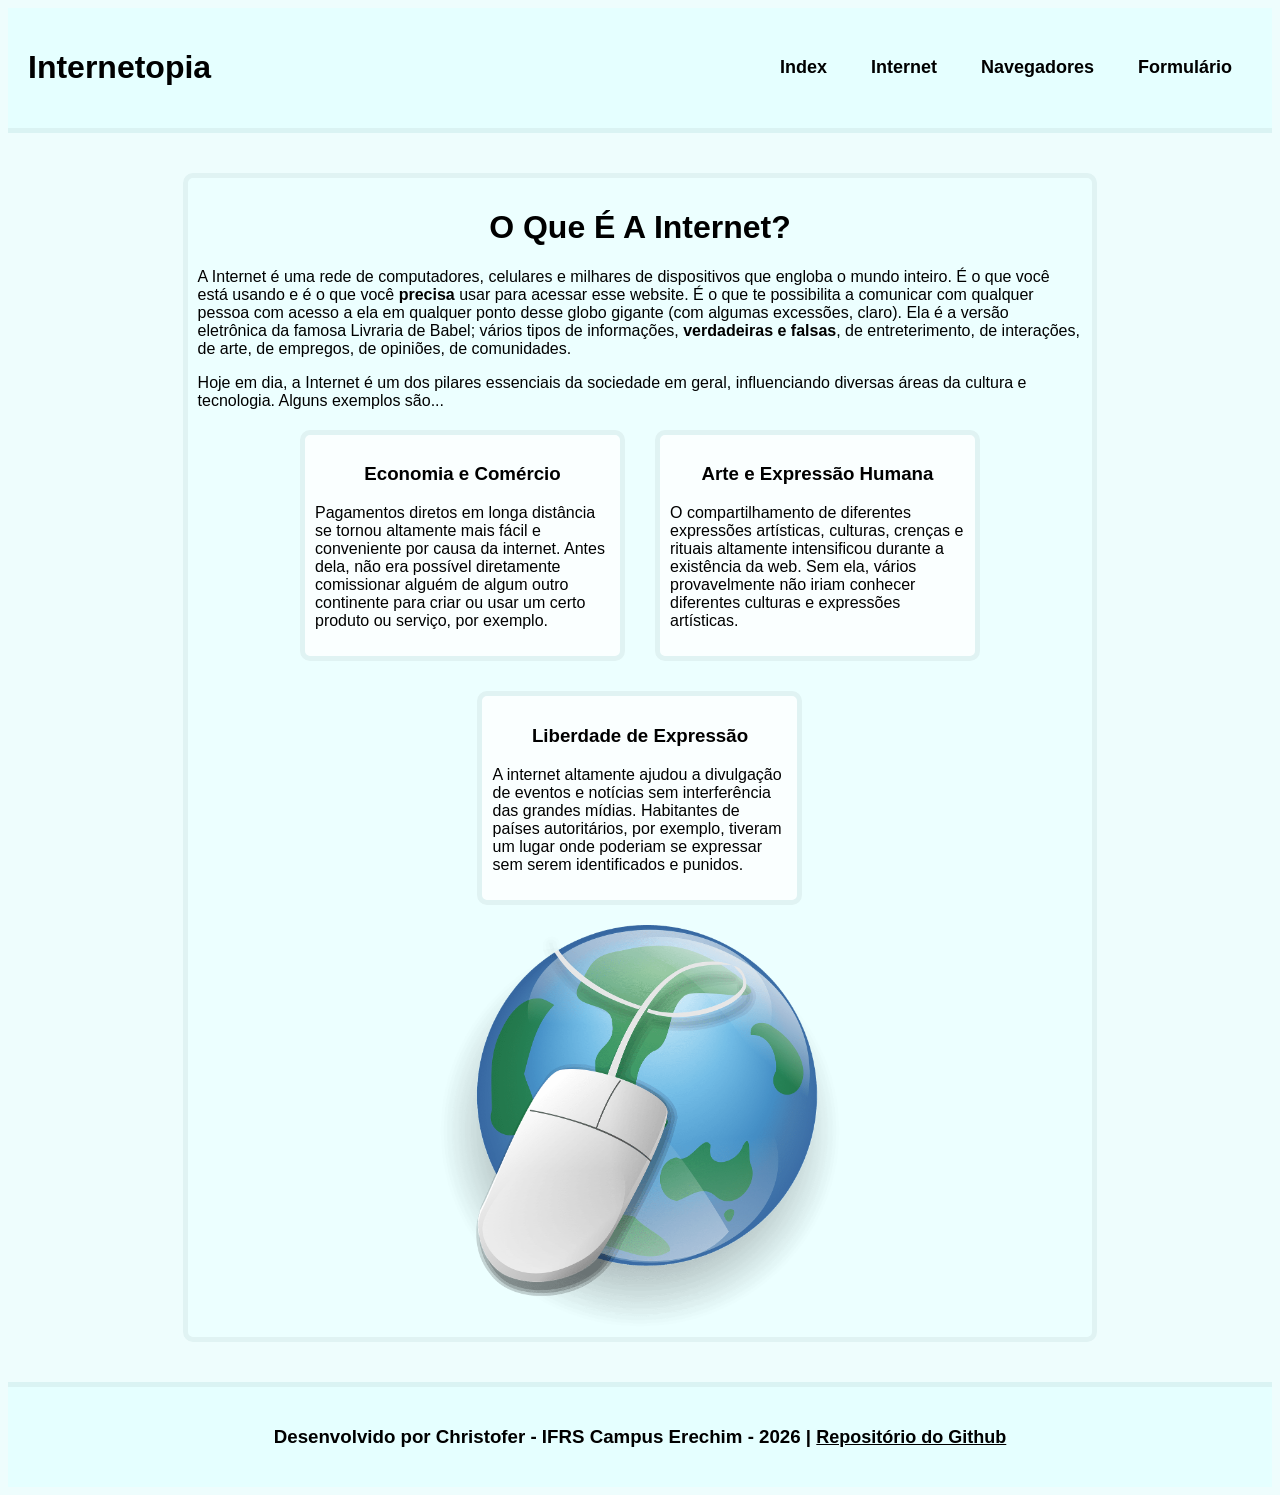
<file: index.html>
<!DOCTYPE html>
<html lang="en">

<head>
    <meta charset="UTF-8">
    <meta name="viewport" content="width=device-width, initial-scale=1.0">
    <link rel="stylesheet" href="style_bg.css">
    <link rel="stylesheet" href="style_text.css">
    <link rel="stylesheet" href="style_image.css">
    <link rel="stylesheet" href="style_div.css">
    <link rel="stylesheet" href="style_header.css">
    <link rel="stylesheet" href="style_footer.css">
    <link rel="stylesheet" href="style_cards.css">
    <title>Internetopia: Introdução</title>
    <link rel="icon" type="image/x-icon" href="/sitewideimagens/favicon.ico">
    <link rel="shortcut icon" href="sitewideimagens/favicon.ico">
</head>

<body>
    <div id="header">
        <h1>Internetopia</h1>
        <div id="menu">
            <a class="nav_text" href="index.html">Index</a>
            <a class="nav_text" href="internet.html">Internet</a>
            <a class="nav_text" href="navegadores.html">Navegadores</a>
            <a class="nav_text" href="formulario.html">Formulário</a>
        </div>
    </div>
    <div class="divindex">
        <h1>O Que É A Internet?</h1>
        <p>A Internet é uma rede de computadores, celulares e milhares de dispositivos que engloba o mundo inteiro. É o
            que
            você está usando e é o que você <b>precisa</b> usar para acessar esse website. É o que te possibilita a
            comunicar com qualquer pessoa com acesso a ela em qualquer ponto desse globo gigante (com algumas excessões,
            claro). Ela é a versão eletrônica da famosa Livraria de Babel; vários tipos de informações, <b>verdadeiras e
                falsas</b>, de entreterimento, de interações, de arte, de empregos, de opiniões, de comunidades.</p>
        <p>Hoje em dia, a Internet é um dos pilares essenciais da sociedade em geral, influenciando diversas áreas da cultura e tecnologia. Alguns exemplos são...</p>
        <div class="card-container">
            <div class="card">
                <h3>Economia e Comércio</h3>
                <p>Pagamentos diretos em longa distância se tornou altamente mais fácil e conveniente por causa da internet. Antes dela, não era possível diretamente comissionar alguém de algum outro continente para criar ou usar um certo produto ou serviço, por exemplo.</p>
            </div>
            <div class="card">
                <h3>Arte e Expressão Humana</h3>
                <p>O compartilhamento de diferentes expressões artísticas, culturas, crenças e rituais altamente intensificou durante a existência da web. Sem ela, vários provavelmente não iriam conhecer diferentes culturas e expressões artísticas.</p>
            </div>
            <div class="card">
                <h3>Liberdade de Expressão</h3>
                <p>A internet altamente ajudou a divulgação de eventos e notícias sem interferência das grandes mídias. Habitantes de países autoritários, por exemplo, tiveram um lugar onde poderiam se expressar sem serem identificados e punidos.</p>
            </div>
        </div>
        <img src="indeximagens/world-wide-web-2205686616.png" alt="Mouse de computador sobre um globo." id="globe">
    </div>
    <div id="footer">
        <h3>Desenvolvido por Christofer - IFRS Campus Erechim - 2026 | <a class="gh_text" href="https://github.com/LiveHorseReaction/Projeto-sobre-a-Internet">Repositório do Github</a></h3>
    </div>
</body>

</html>
</file>
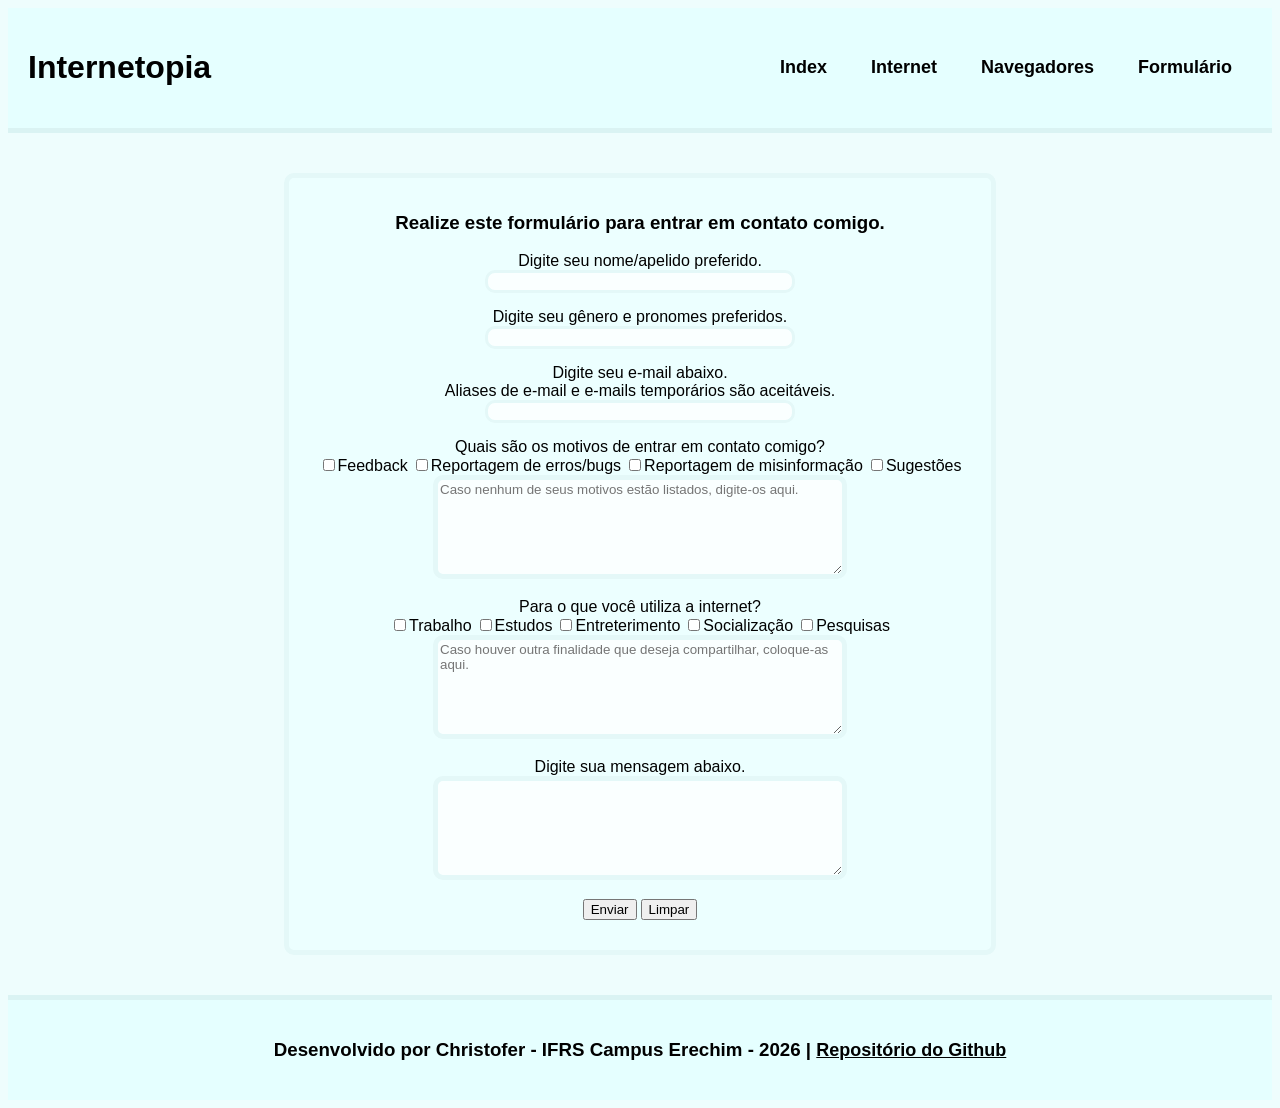
<file: formulario.html>
<!DOCTYPE html>
<html lang="en">

<head>
    <meta charset="UTF-8">
    <meta name="viewport" content="width=device-width, initial-scale=1.0">
    <link rel="stylesheet" href="style_bg.css">
    <link rel="stylesheet" href="style_text.css">
    <link rel="stylesheet" href="style_div.css">
    <link rel="stylesheet" href="style_header.css">
    <link rel="stylesheet" href="style_footer.css">
    <link rel="stylesheet" href="style_form.css">
    <title>Internetopia: Formulário</title>
    <link rel="icon" type="image/x-icon" href="/sitewideimagens/favicon.ico">
    <link rel="shortcut icon" href="sitewideimagens/favicon.ico">
</head>

<body>
    <div id="header">
        <h1>Internetopia</h1>
        <div id="menu">
            <a class="nav_text" href="index.html">Index</a>
            <a class="nav_text" href="internet.html">Internet</a>
            <a class="nav_text" href="navegadores.html">Navegadores</a>
            <a class="nav_text" href="formulario.html">Formulário</a>
        </div>
    </div>
    <div class="divform">
        <h3>Realize este formulário para entrar em contato comigo.</h3>
        <form action="forms.php" method="get">
            <div class="subdivform">
                <label for="">Digite seu nome/apelido preferido.</label>
                <br>
                <input class="txtbar" type="text">
            </div>
            <div class="subdivform">
                <label for="gender_and_pronoun">Digite seu gênero e pronomes preferidos.</label>
                <br>
                <input class="txtbar" type="text" name="gender_and_pronoun">
            </div>
            <div class="subdivform">
                <label for="mail">Digite seu e-mail abaixo.</label>
                <br>
                <label for="mail">Aliases de e-mail e e-mails temporários são aceitáveis.</label>
                <br>
                <input class="txtbar" type="email" name="mail">
            </div>
            <div class="subdivform">
                <label for="reason">Quais são os motivos de entrar em contato comigo?</label>
                <br>
                <input class="checkbox" type="checkbox" name="feedback"><label for="feedback">Feedback</label>
                <input class="checkbox" type="checkbox" name="bugreport"><label for="bugreport">Reportagem de erros/bugs</label>
                <input class="checkbox" type="checkbox" name="misinformation"><label for="misinformation">Reportagem de
                    misinformação</label>
                <input class="checkbox" type="checkbox" name="suggest"><label for="suggest">Sugestões</label>
                <br>
                <textarea class="txtbox" name="outros"
                    placeholder="Caso nenhum de seus motivos estão listados, digite-os aqui."></textarea>
            </div>
            <div class="subdivform">
                <label for="uso">Para o que você utiliza a internet?</label>
                <br>
                <input class="checkbox" type="checkbox" name="work"><label for="work">Trabalho</label>
                <input class="checkbox" type="checkbox" name="study"><label for="study">Estudos</label>
                <input class="checkbox" type="checkbox" name="entertainment"><label for="entertainment">Entreterimento</label>
                <input class="checkbox" type="checkbox" name="social"><label for="social">Socialização</label>
                <input class="checkbox" type="checkbox" name="research"><label for="research">Pesquisas</label>
                <br>
                <textarea class="txtbox" name="uso"
                    placeholder="Caso houver outra finalidade que deseja compartilhar, coloque-as aqui."></textarea>
            </div>
            <div class="subdivform">
                <label for="">Digite sua mensagem abaixo.</label>
                <br>
                <textarea class="txtbox" name="content"></textarea>
            </div>
            <div class="subdivform">
                <input type="submit" name="send" value="Enviar">
                <input type="reset" name="delete" value="Limpar">
            </div>
        </form>
    </div>
    <div id="footer">
        <h3>Desenvolvido por Christofer - IFRS Campus Erechim - 2026 | <a class="gh_text" href="https://github.com/LiveHorseReaction/Projeto-sobre-a-Internet">Repositório do Github</a></h3>
    </div>
</body>

</html>
</file>
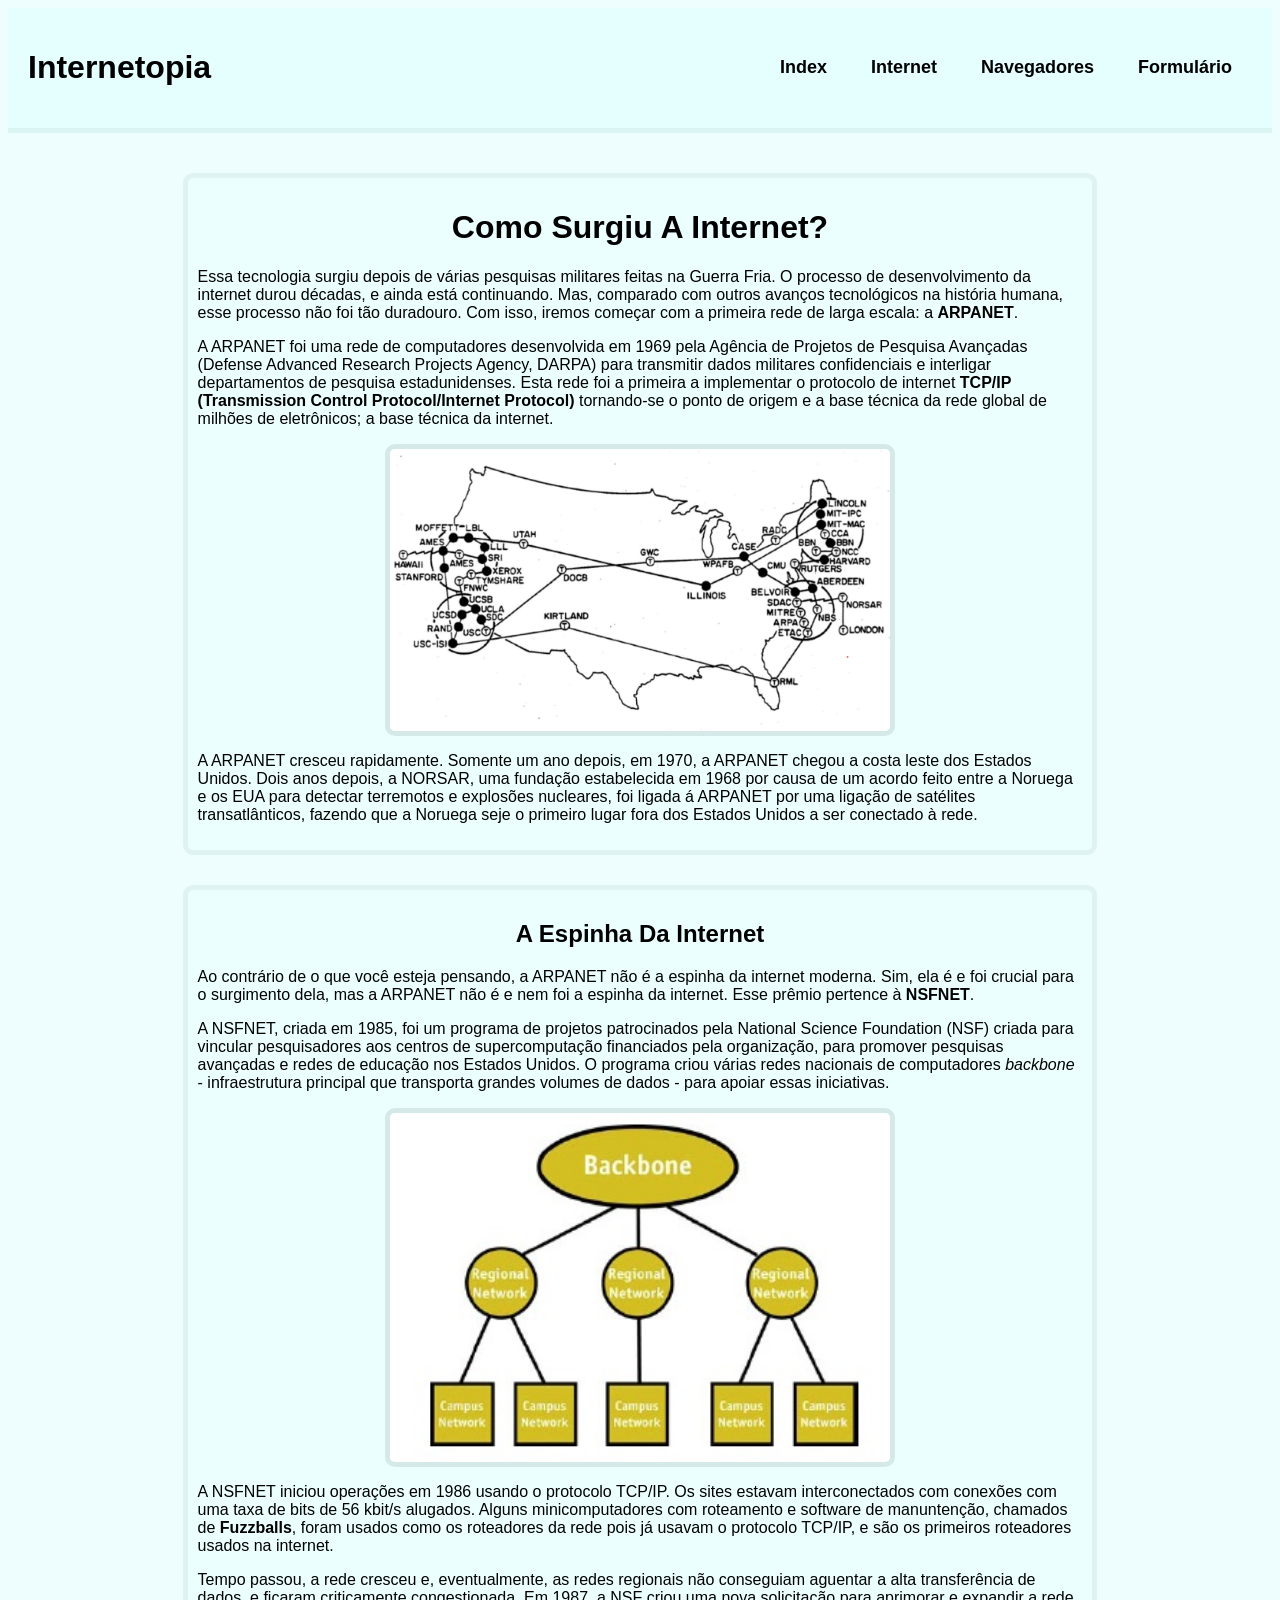
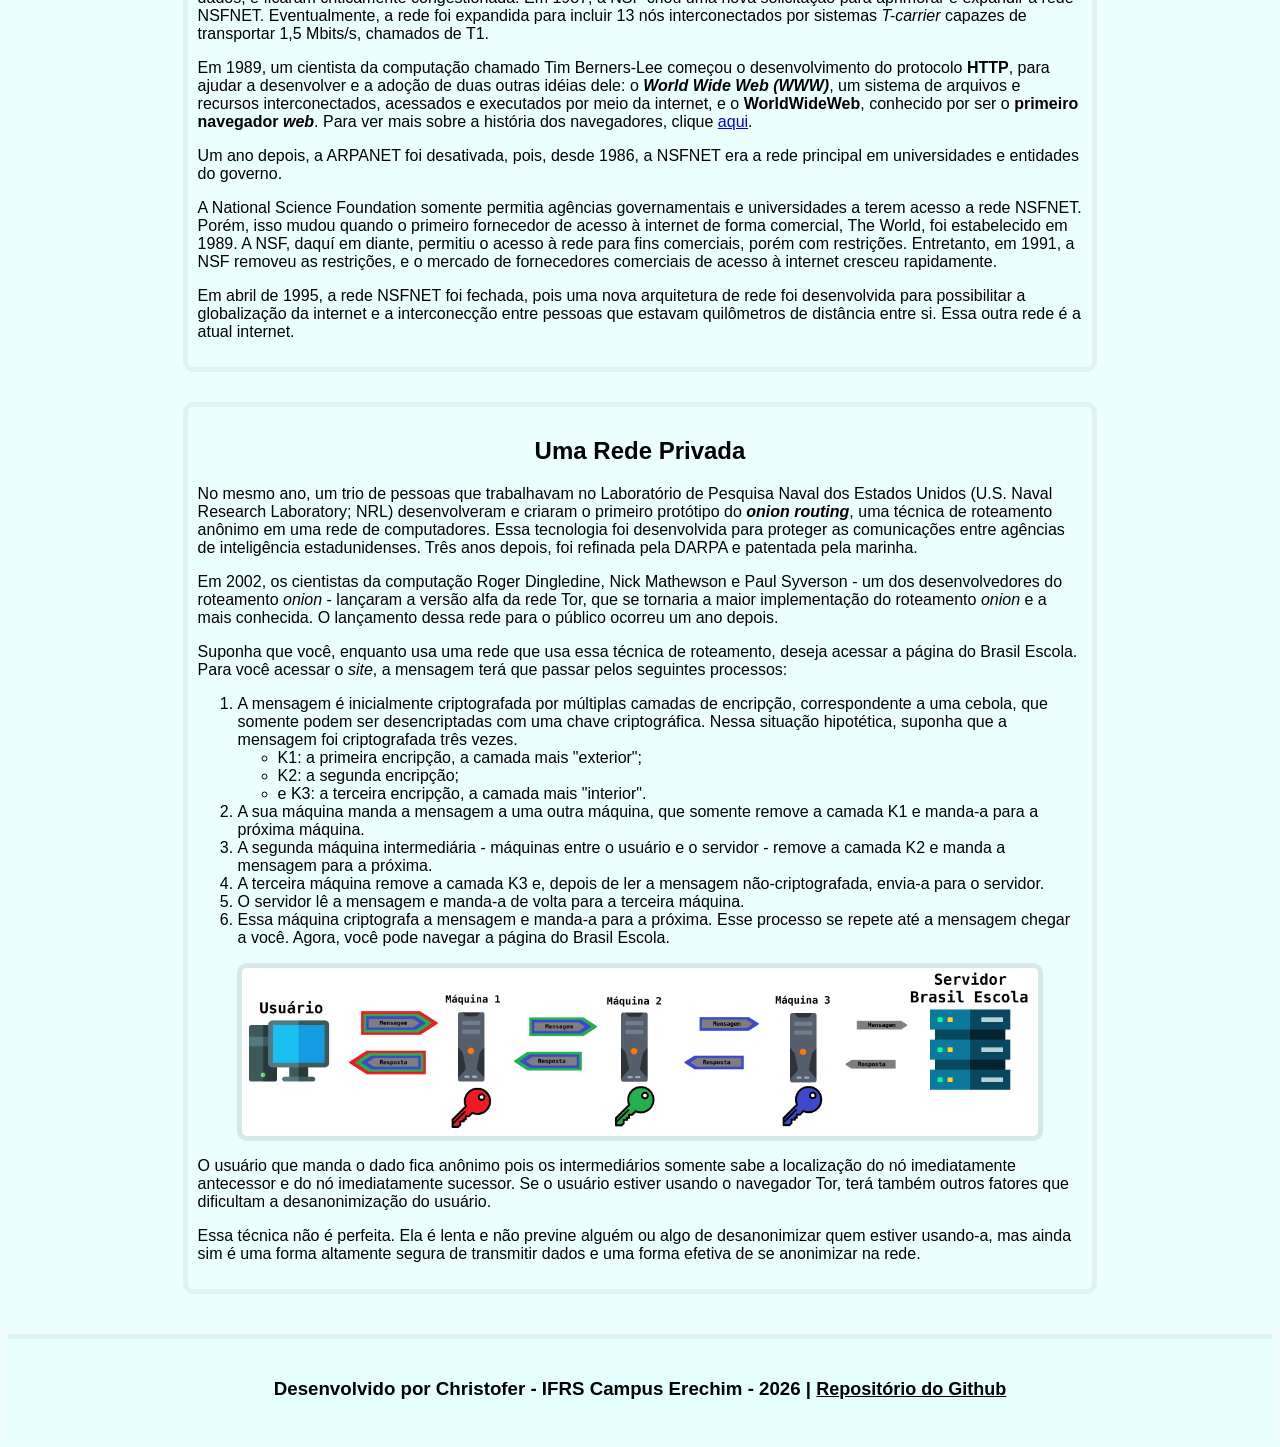
<file: internet.html>
<!DOCTYPE html>
<html lang="en">

<head>
    <meta charset="UTF-8">
    <meta name="viewport" content="width=device-width, initial-scale=1.0">
    <link rel="stylesheet" href="style_bg.css">
    <link rel="stylesheet" href="style_text.css">
    <link rel="stylesheet" href="style_image.css">
    <link rel="stylesheet" href="style_div.css">
    <link rel="stylesheet" href="style_header.css">
    <link rel="stylesheet" href="style_footer.css">
    <title>Internetopia: História</title>
    <link rel="icon" type="image/x-icon" href="/sitewideimagens/favicon.ico">
    <link rel="shortcut icon" href="sitewideimagens/favicon.ico">
</head>

<body>
    <div id="header">
        <h1>Internetopia</h1>
        <div id="menu">
            <a class="nav_text" href="index.html">Index</a>
            <a class="nav_text" href="internet.html">Internet</a>
            <a class="nav_text" href="navegadores.html">Navegadores</a>
            <a class="nav_text" href="formulario.html">Formulário</a>
        </div>
    </div>
    <div class="imgborder imginternet divtext">
        <h1>Como Surgiu A Internet?</h1>
        <p>Essa tecnologia surgiu depois de várias pesquisas militares feitas na Guerra Fria. O processo de
            desenvolvimento
            da internet durou décadas, e ainda está continuando. Mas, comparado com outros avanços tecnológicos na
            história
            humana, esse processo não foi tão duradouro. Com isso, iremos começar com a primeira rede de larga escala: a
            <b>ARPANET</b>.
        </p>
        <p>A ARPANET foi uma rede de computadores desenvolvida em 1969 pela Agência de Projetos de Pesquisa Avançadas
            (Defense Advanced Research Projects Agency, DARPA) para transmitir dados militares confidenciais e
            interligar
            departamentos de pesquisa estadunidenses. Esta rede foi a primeira a implementar o protocolo de internet
            <b>TCP/IP (Transmission Control Protocol/Internet Protocol)</b> tornando-se o ponto de origem e a base
            técnica
            da rede global de milhões de eletrônicos; a base técnica da internet.
        </p>
        <img src="internetimagens/Arpanetmap1970.png" alt="Pontos de acesso para a ARPANET na década de 1970.">
        <p>A ARPANET cresceu rapidamente. Somente um ano depois, em 1970, a ARPANET chegou a costa leste dos Estados
            Unidos.
            Dois anos depois, a NORSAR, uma fundação estabelecida em 1968 por causa de um acordo feito entre a Noruega e
            os
            EUA para detectar terremotos e explosões nucleares, foi ligada á ARPANET por uma ligação de satélites
            transatlânticos, fazendo que a Noruega seje o primeiro lugar fora dos Estados Unidos a ser conectado à rede.
        </p>
    </div>
    <div class="imgborder divtext">
        <h2>A Espinha Da Internet</h2>
        <p>Ao contrário de o que você esteja pensando, a ARPANET não é a espinha da internet moderna. Sim, ela é e foi
            crucial para o surgimento dela, mas a ARPANET não é e nem foi a espinha da internet. Esse prêmio pertence à
            <b>NSFNET</b>.
        </p>
        <p>A NSFNET, criada em 1985, foi um programa de projetos patrocinados pela National Science Foundation (NSF)
            criada
            para vincular pesquisadores aos centros de supercomputação financiados pela organização, para promover
            pesquisas
            avançadas e redes de educação nos Estados Unidos. O programa criou várias redes nacionais de computadores
            <i>backbone</i> - infraestrutura principal que transporta grandes volumes de dados - para apoiar essas
            iniciativas.
        </p>
        <img src=" internetimagens/NSFNETThreeTieredArchitecture.jpg"
            alt="Os três níveis da arquitetura da rede da NSF.">
        <p>A NSFNET iniciou operações em 1986 usando o protocolo TCP/IP. Os sites estavam interconectados com conexões
            com
            uma taxa de bits de 56 kbit/s alugados. Alguns minicomputadores com roteamento e software de manuntenção,
            chamados de <b>Fuzzballs</b>, foram usados como os roteadores da rede pois já usavam o protocolo TCP/IP, e
            são
            os primeiros roteadores usados na internet.</p>
        <p>Tempo passou, a rede cresceu e, eventualmente, as redes regionais não conseguiam aguentar a alta
            transferência de
            dados, e ficaram criticamente congestionada. Em 1987, a NSF criou uma nova solicitação para aprimorar e
            expandir
            a rede NSFNET. Eventualmente, a rede foi expandida para incluir 13 nós interconectados por sistemas
            <i>T-carrier</i> capazes de transportar 1,5 Mbits/s, chamados de T1.
        </p>
        <p>Em 1989, um cientista da computação chamado Tim Berners-Lee começou o desenvolvimento do protocolo
            <b>HTTP</b>,
            para ajudar a desenvolver e a adoção de duas outras idéias dele: o <b><i>World Wide Web (WWW)</i></b>, um
            sistema de arquivos e recursos interconectados, acessados e executados por meio da internet, e o
            <b>WorldWideWeb</b>, conhecido por ser o <b>primeiro navegador <i>web</i></b>. Para ver mais sobre a
            história
            dos navegadores, clique <a href="navegadores.html">aqui</a>.
        </p>
        <p>Um ano depois, a ARPANET foi desativada, pois, desde 1986, a NSFNET era a rede principal em universidades e
            entidades do governo.</p>
        <p>A National Science Foundation somente permitia agências governamentais e universidades a terem acesso a rede
            NSFNET. Porém, isso mudou quando o primeiro fornecedor de acesso à internet de forma comercial, The World,
            foi
            estabelecido em 1989. A NSF, daquí em diante, permitiu o acesso à rede para fins comerciais, porém com
            restrições. Entretanto, em 1991, a NSF removeu as restrições, e o mercado de fornecedores comerciais de
            acesso à
            internet cresceu rapidamente.</p>
        <p>Em abril de 1995, a rede NSFNET foi fechada, pois uma nova arquitetura de rede foi desenvolvida para
            possibilitar
            a globalização da internet e a interconecção entre pessoas que estavam quilômetros de distância entre si.
            Essa
            outra rede é a atual internet.</p>
    </div>
    <div class="imgborder divtext">
        <h2>Uma Rede Privada</h2>
        <p>No mesmo ano, um trio de pessoas que trabalhavam no Laboratório de Pesquisa Naval dos Estados Unidos (U.S.
            Naval
            Research Laboratory; NRL) desenvolveram e criaram o primeiro protótipo do <b><i>onion routing</i></b>, uma
            técnica de roteamento anônimo em uma rede de computadores. Essa tecnologia foi desenvolvida para proteger as
            comunicações entre agências de inteligência estadunidenses. Três anos depois, foi refinada pela DARPA e
            patentada pela marinha.</p>
        <p>Em 2002, os cientistas da computação Roger Dingledine, Nick Mathewson e Paul Syverson - um dos
            desenvolvedores do
            roteamento <i>onion</i> - lançaram a versão alfa da rede Tor, que se tornaria a maior implementação do
            roteamento <i>onion</i> e a mais conhecida. O lançamento dessa rede para o público ocorreu um ano depois.
        </p>
        <p>Suponha que você, enquanto usa uma rede que usa essa técnica de roteamento, deseja acessar a página do Brasil
            Escola. Para você acessar o <i>site</i>, a mensagem terá que passar pelos seguintes processos:</p>
        <ol>
            <li>A mensagem é inicialmente criptografada por múltiplas camadas de encripção, correspondente a uma cebola,
                que
                somente podem ser desencriptadas com uma chave criptográfica. Nessa situação hipotética, suponha que a
                mensagem foi criptografada três vezes.
                <ul>
                    <li>K1: a primeira encripção, a camada mais "exterior";</li>
                    <li>K2: a segunda encripção;</li>
                    <li>e K3: a terceira encripção, a camada mais "interior".</li>
                </ul>
            </li>
            <li>A sua máquina manda a mensagem a uma outra máquina, que somente remove a camada K1 e manda-a para a
                próxima
                máquina.</li>
            <li>A segunda máquina intermediária - máquinas entre o usuário e o servidor - remove a camada K2 e manda a
                mensagem para a próxima.</li>
            <li>A terceira máquina remove a camada K3 e, depois de ler a mensagem não-criptografada, envia-a para o
                servidor.</li>
            <li>O servidor lê a mensagem e manda-a de volta para a terceira máquina.</li>
            <li>Essa máquina criptografa a mensagem e manda-a para a próxima. Esse processo se repete até a mensagem
                chegar
                a você. Agora, você pode navegar a página do Brasil Escola.</li>
        </ol>
        <img src="internetimagens/roteamento_onion.png" alt="Ilustração do roteamento onion." id="roteamento_onion">
        <p>O usuário que manda o dado fica anônimo pois os intermediários somente sabe a localização do nó imediatamente
            antecessor e do nó imediatamente sucessor. Se o usuário estiver usando o navegador Tor, terá também outros
            fatores que dificultam a desanonimização do usuário.</p>
        <p>Essa técnica não é perfeita. Ela é lenta e não previne alguém ou algo de desanonimizar quem estiver usando-a,
            mas
            ainda sim é uma forma altamente segura de transmitir dados e uma forma efetiva de se anonimizar na rede.</p>
    </div>
    <div id="footer">
        <h3>Desenvolvido por Christofer - IFRS Campus Erechim - 2026 | <a class="gh_text" href="https://github.com/LiveHorseReaction/Projeto-sobre-a-Internet">Repositório do Github</a></h3>
    </div>
</body>

</html>
</file>
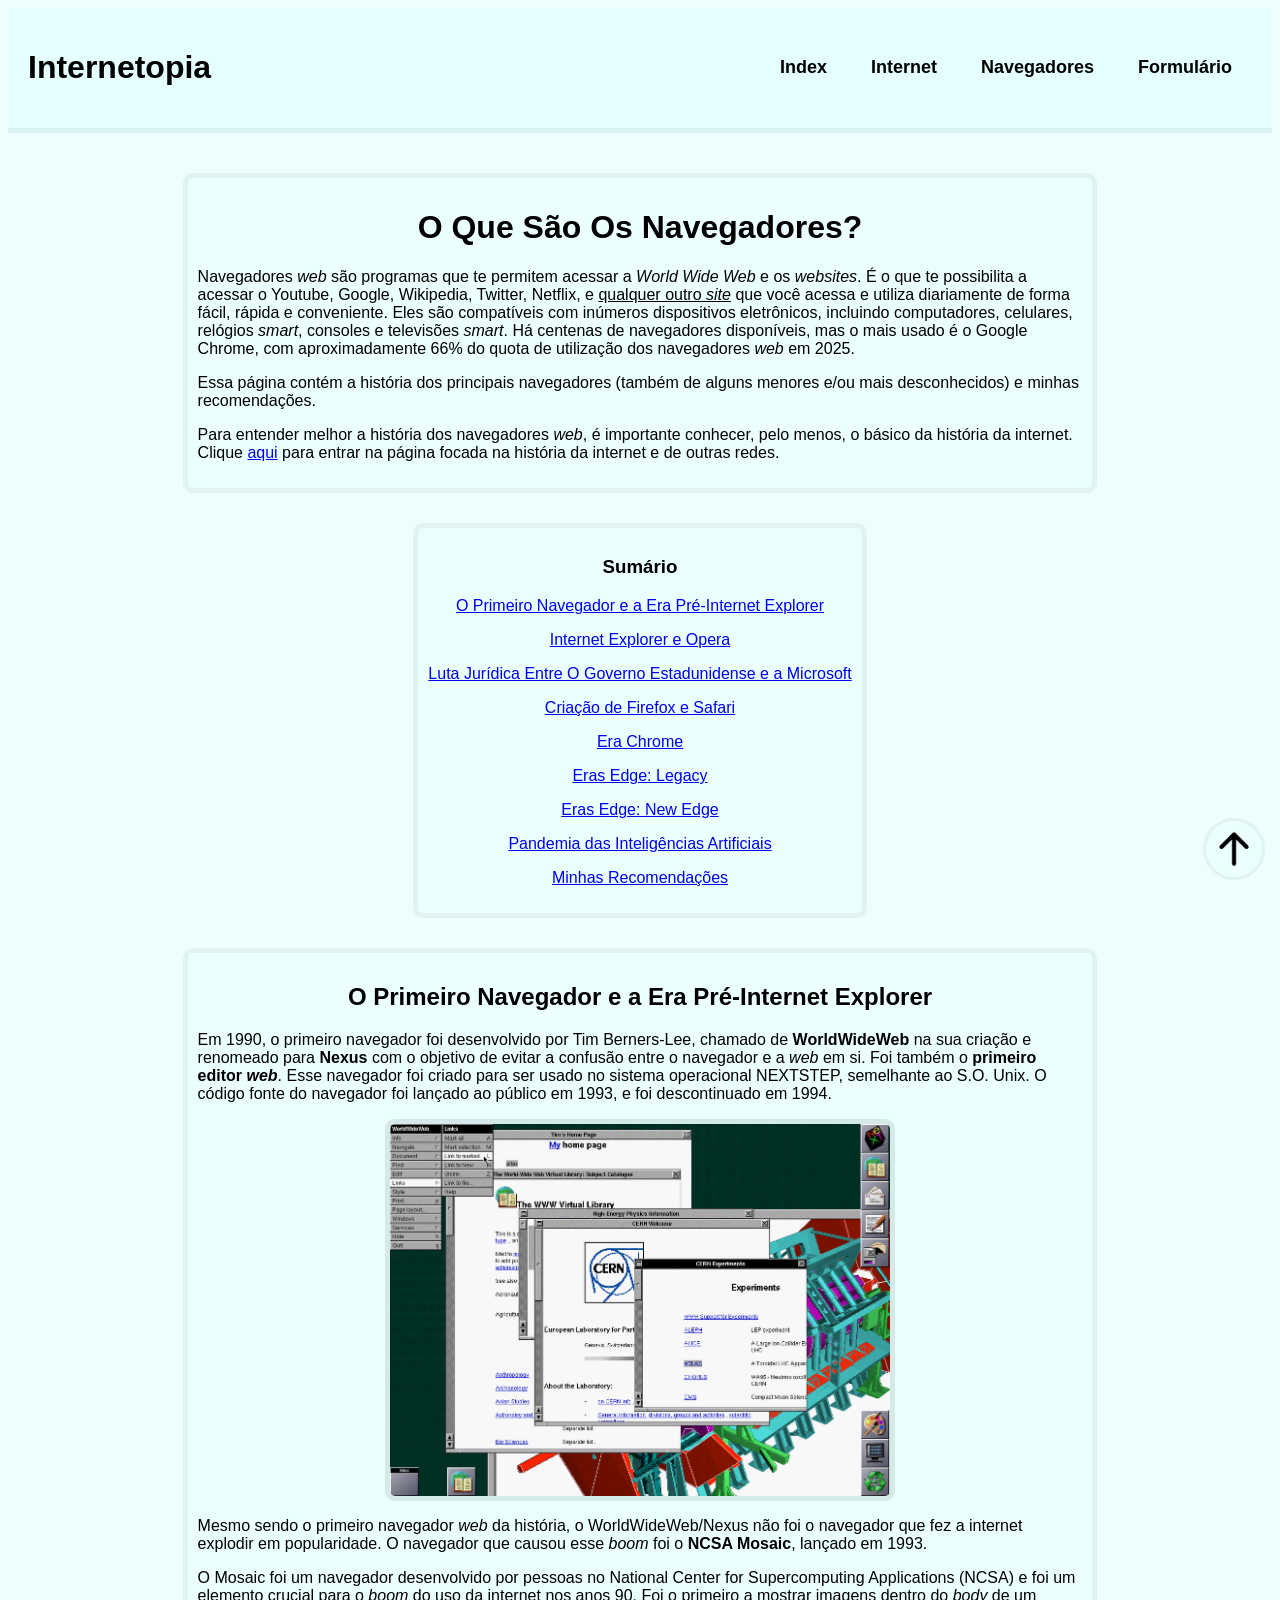
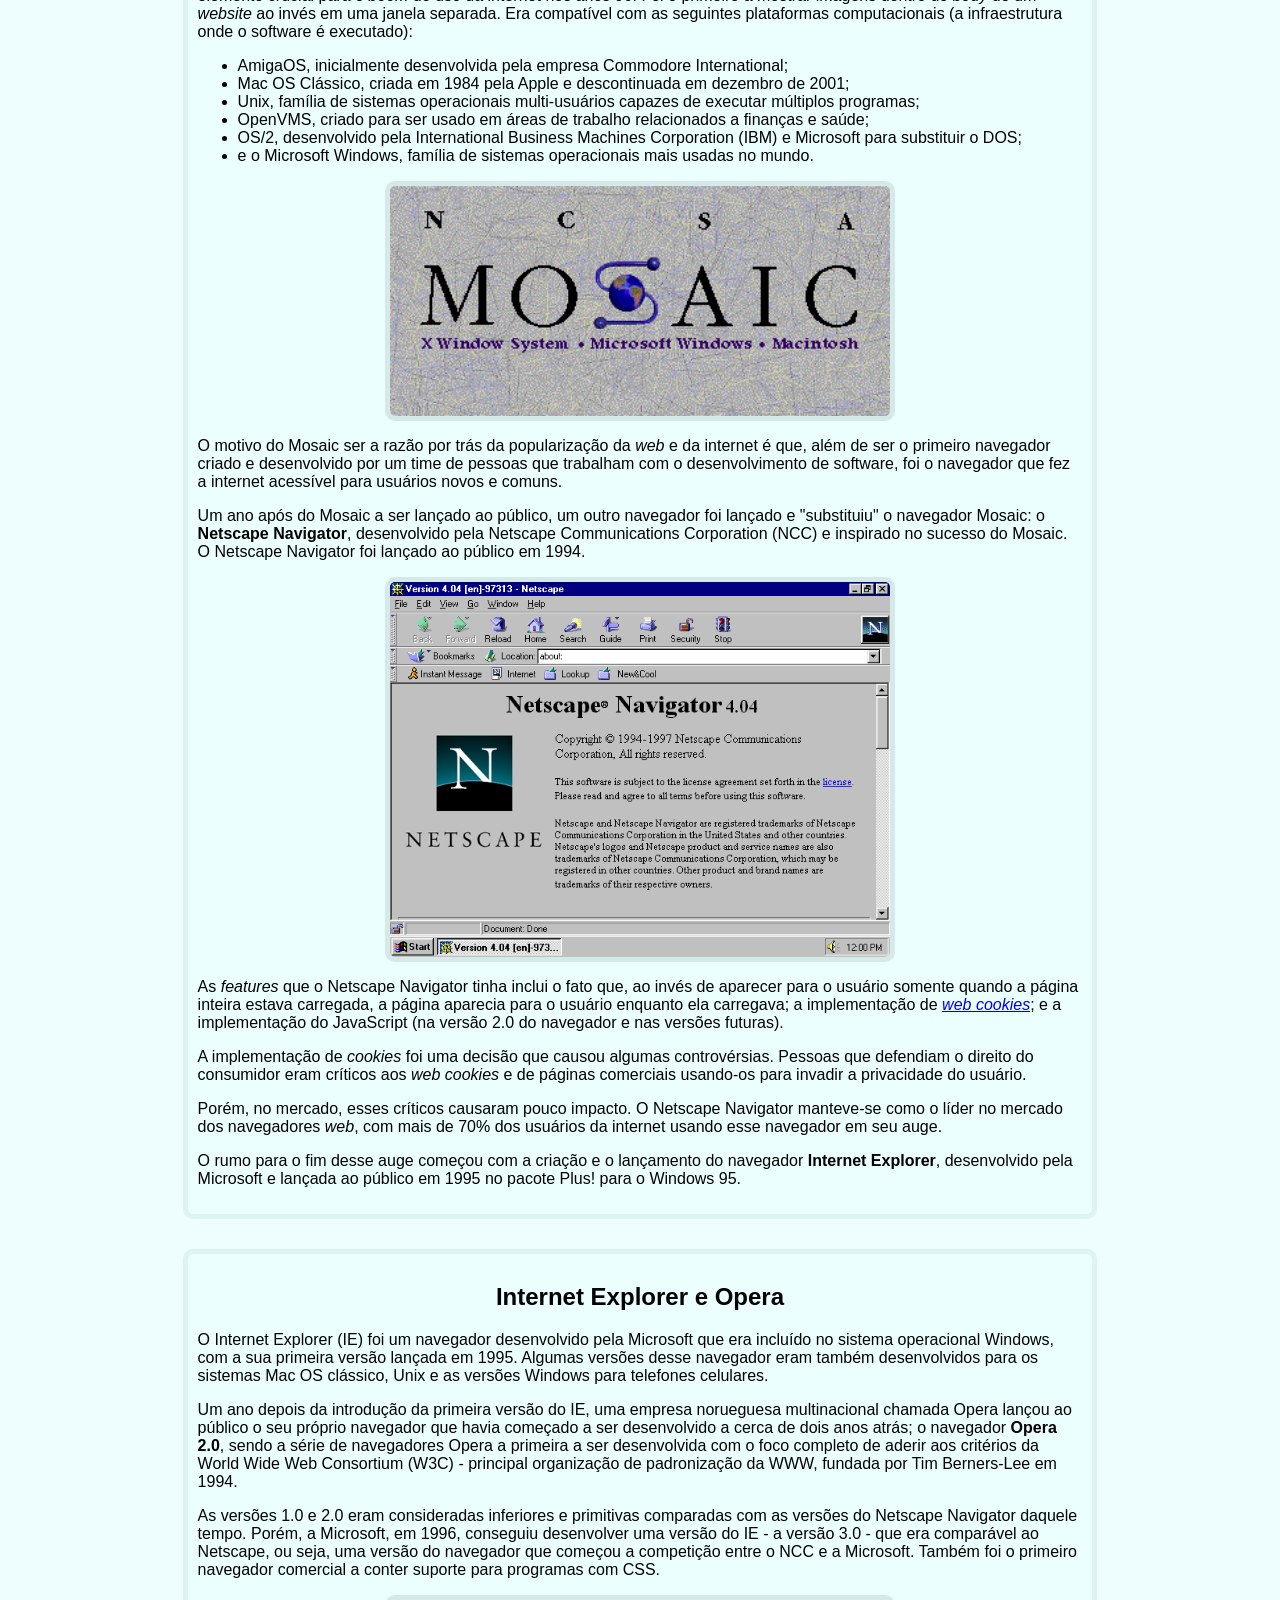
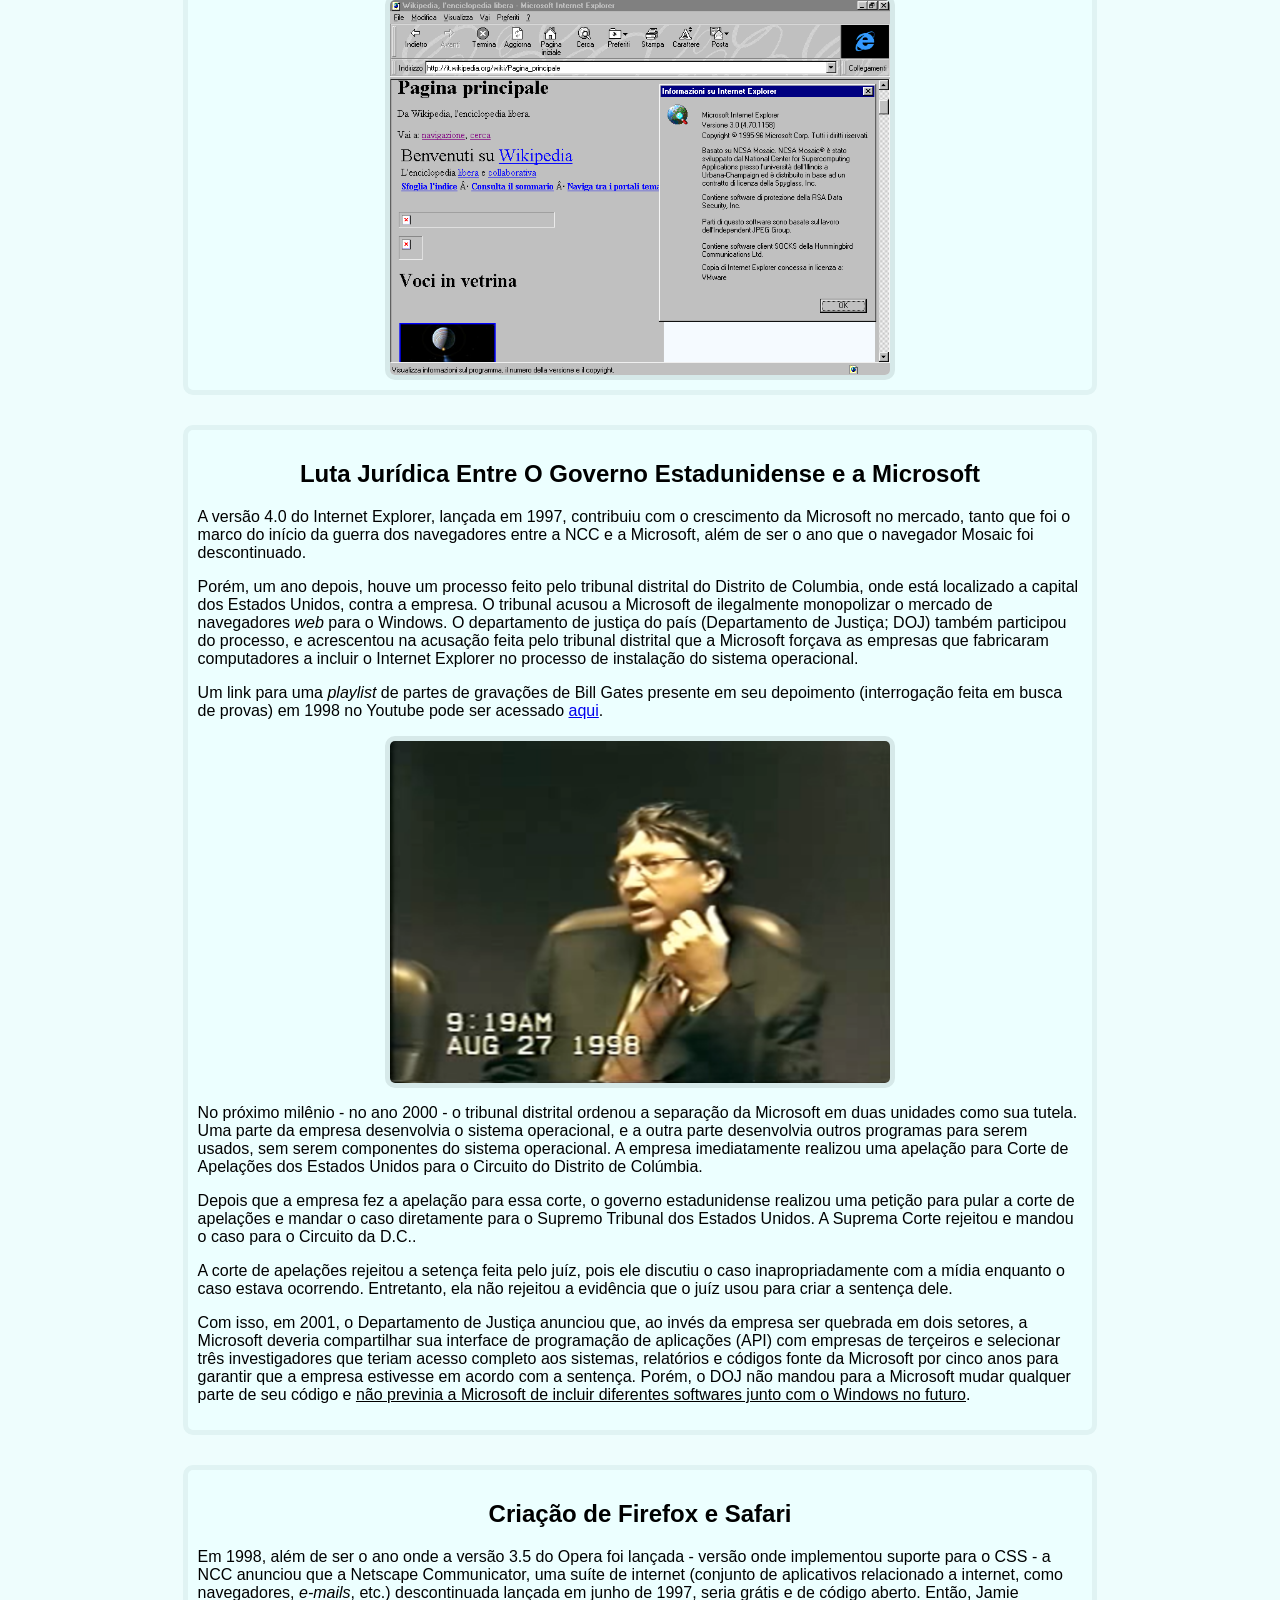
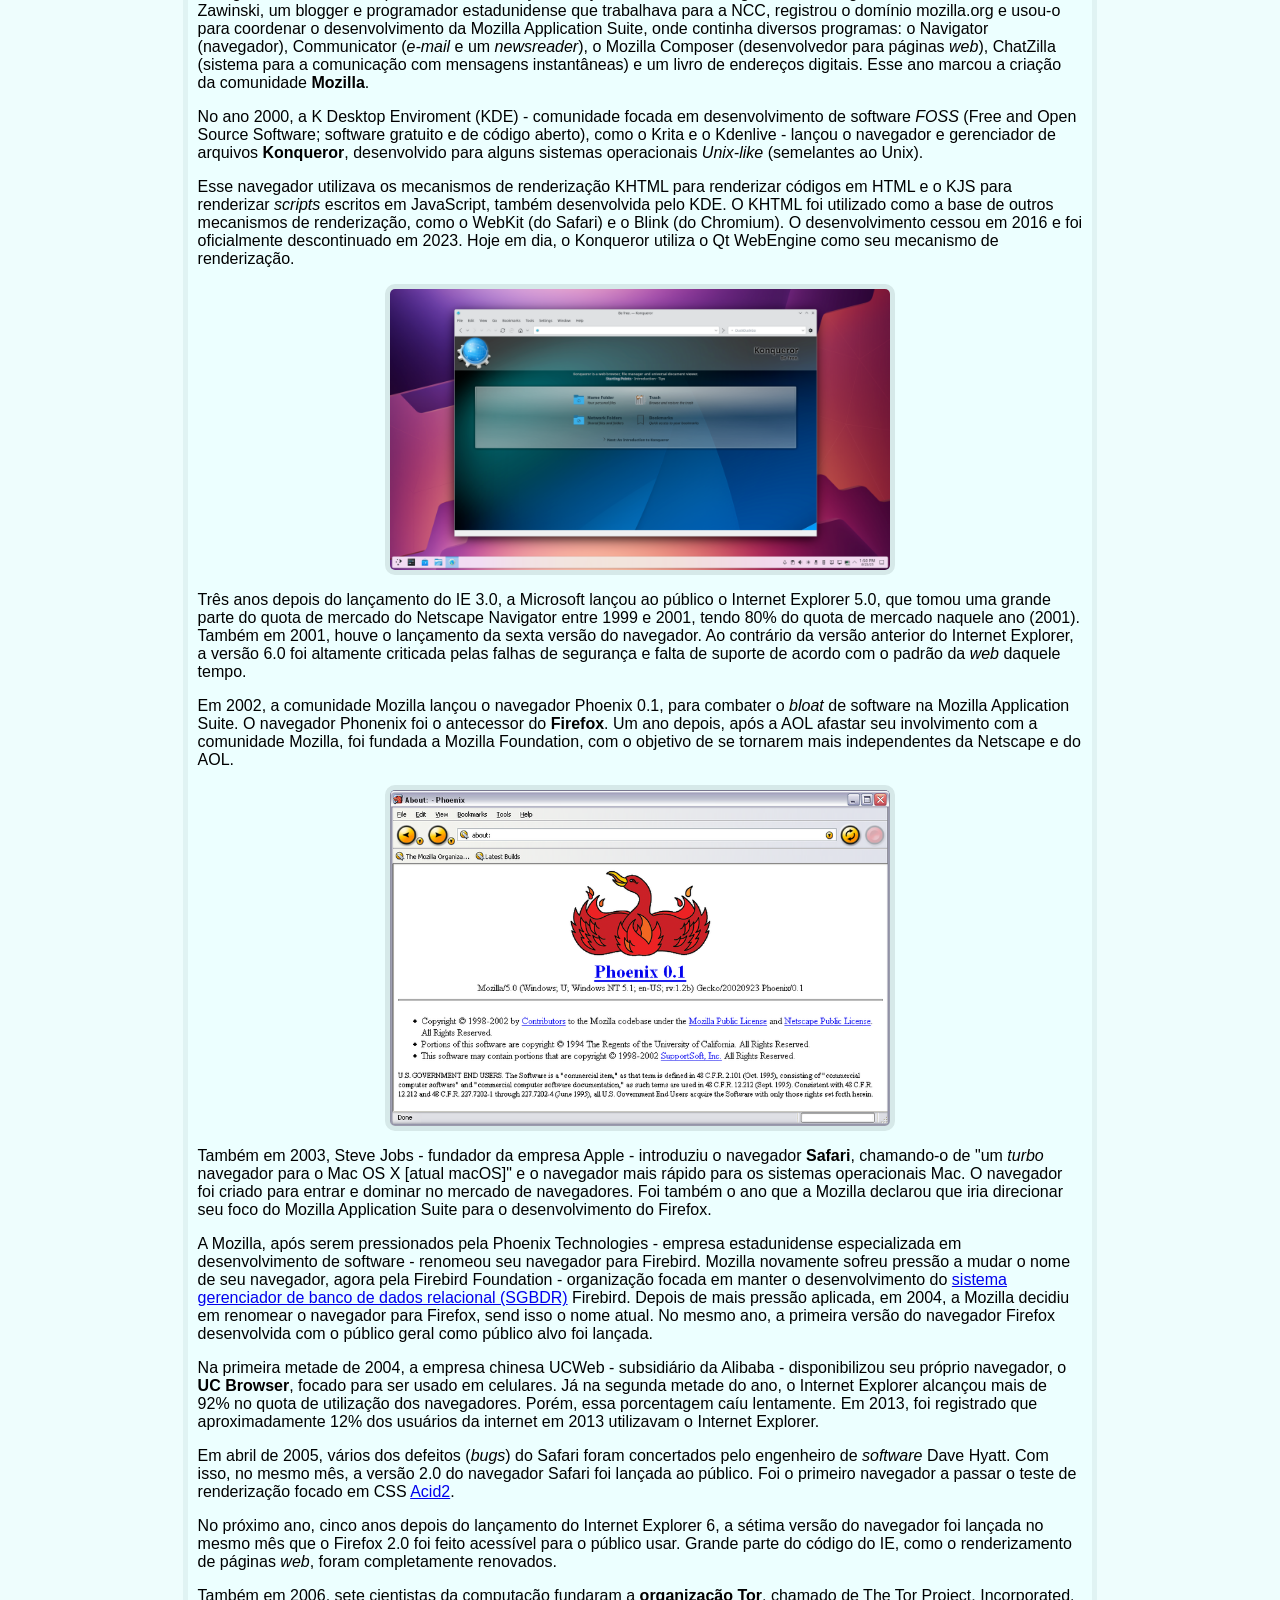
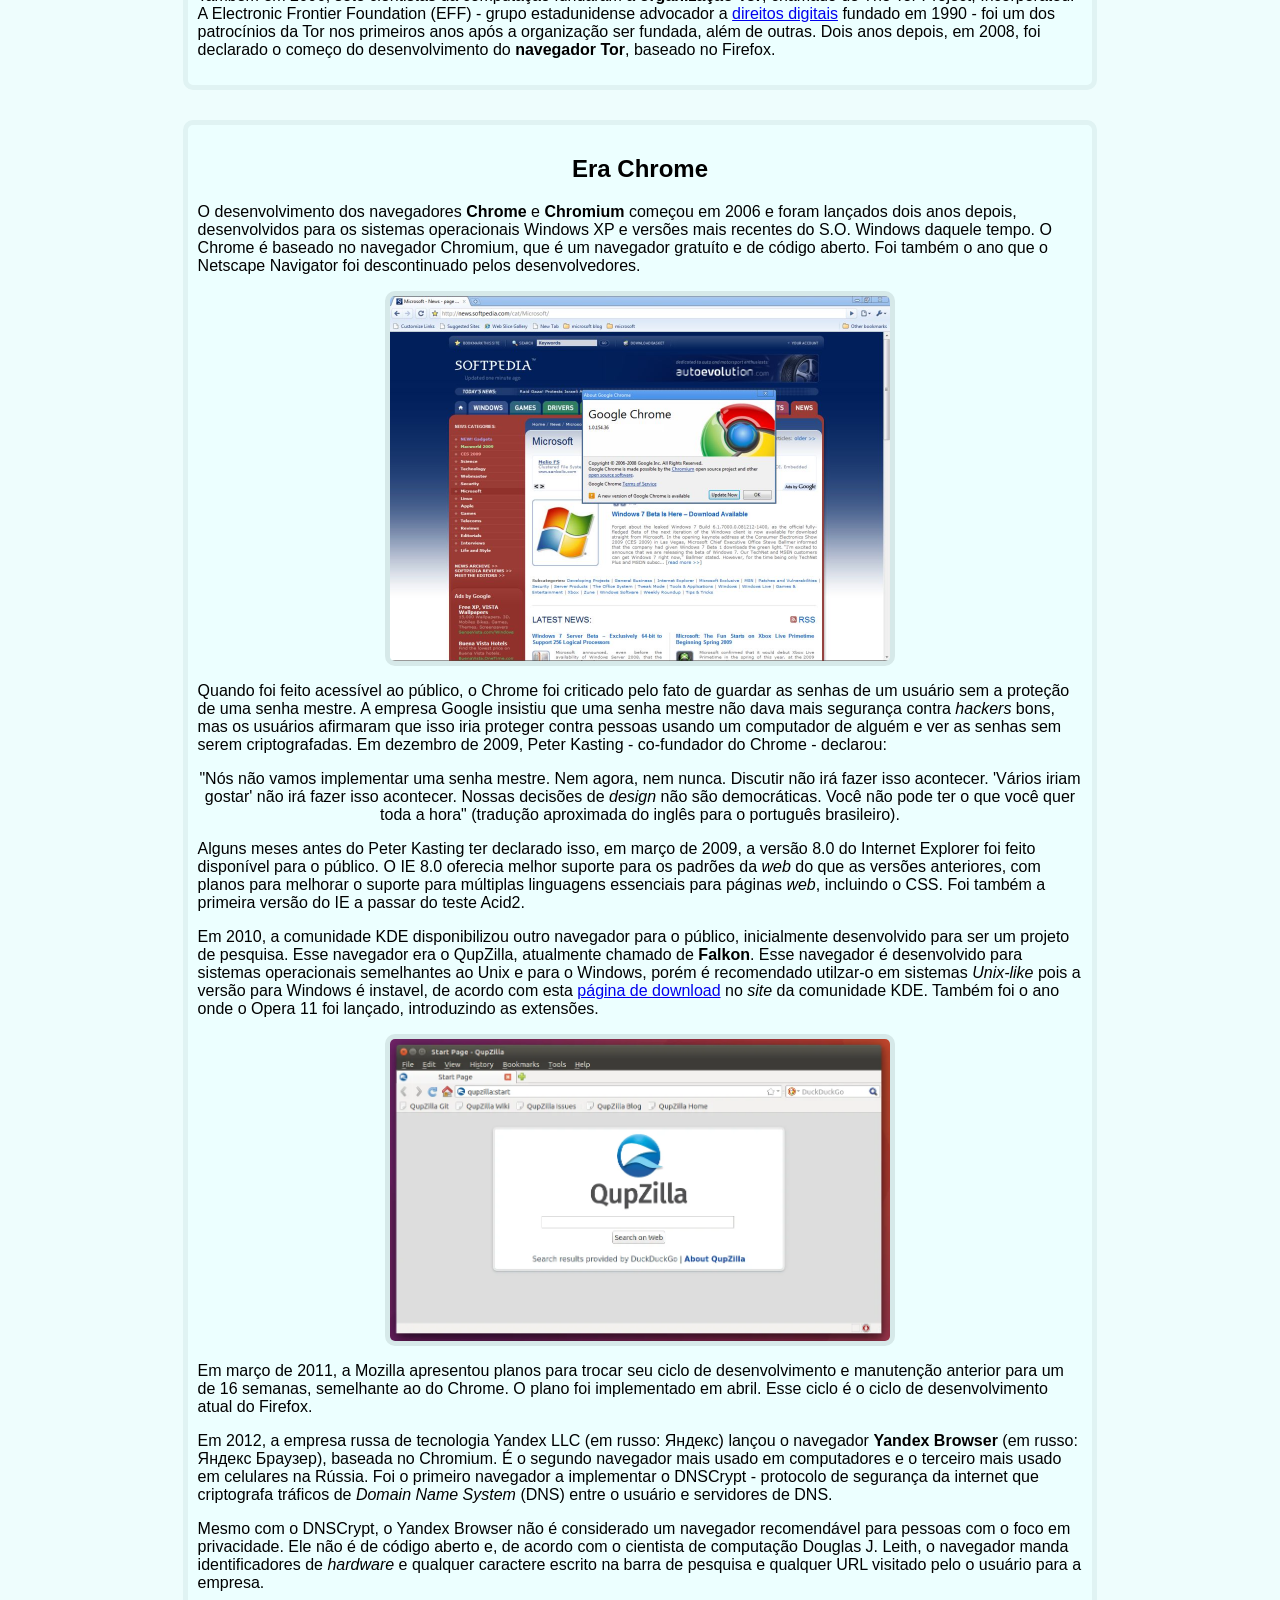
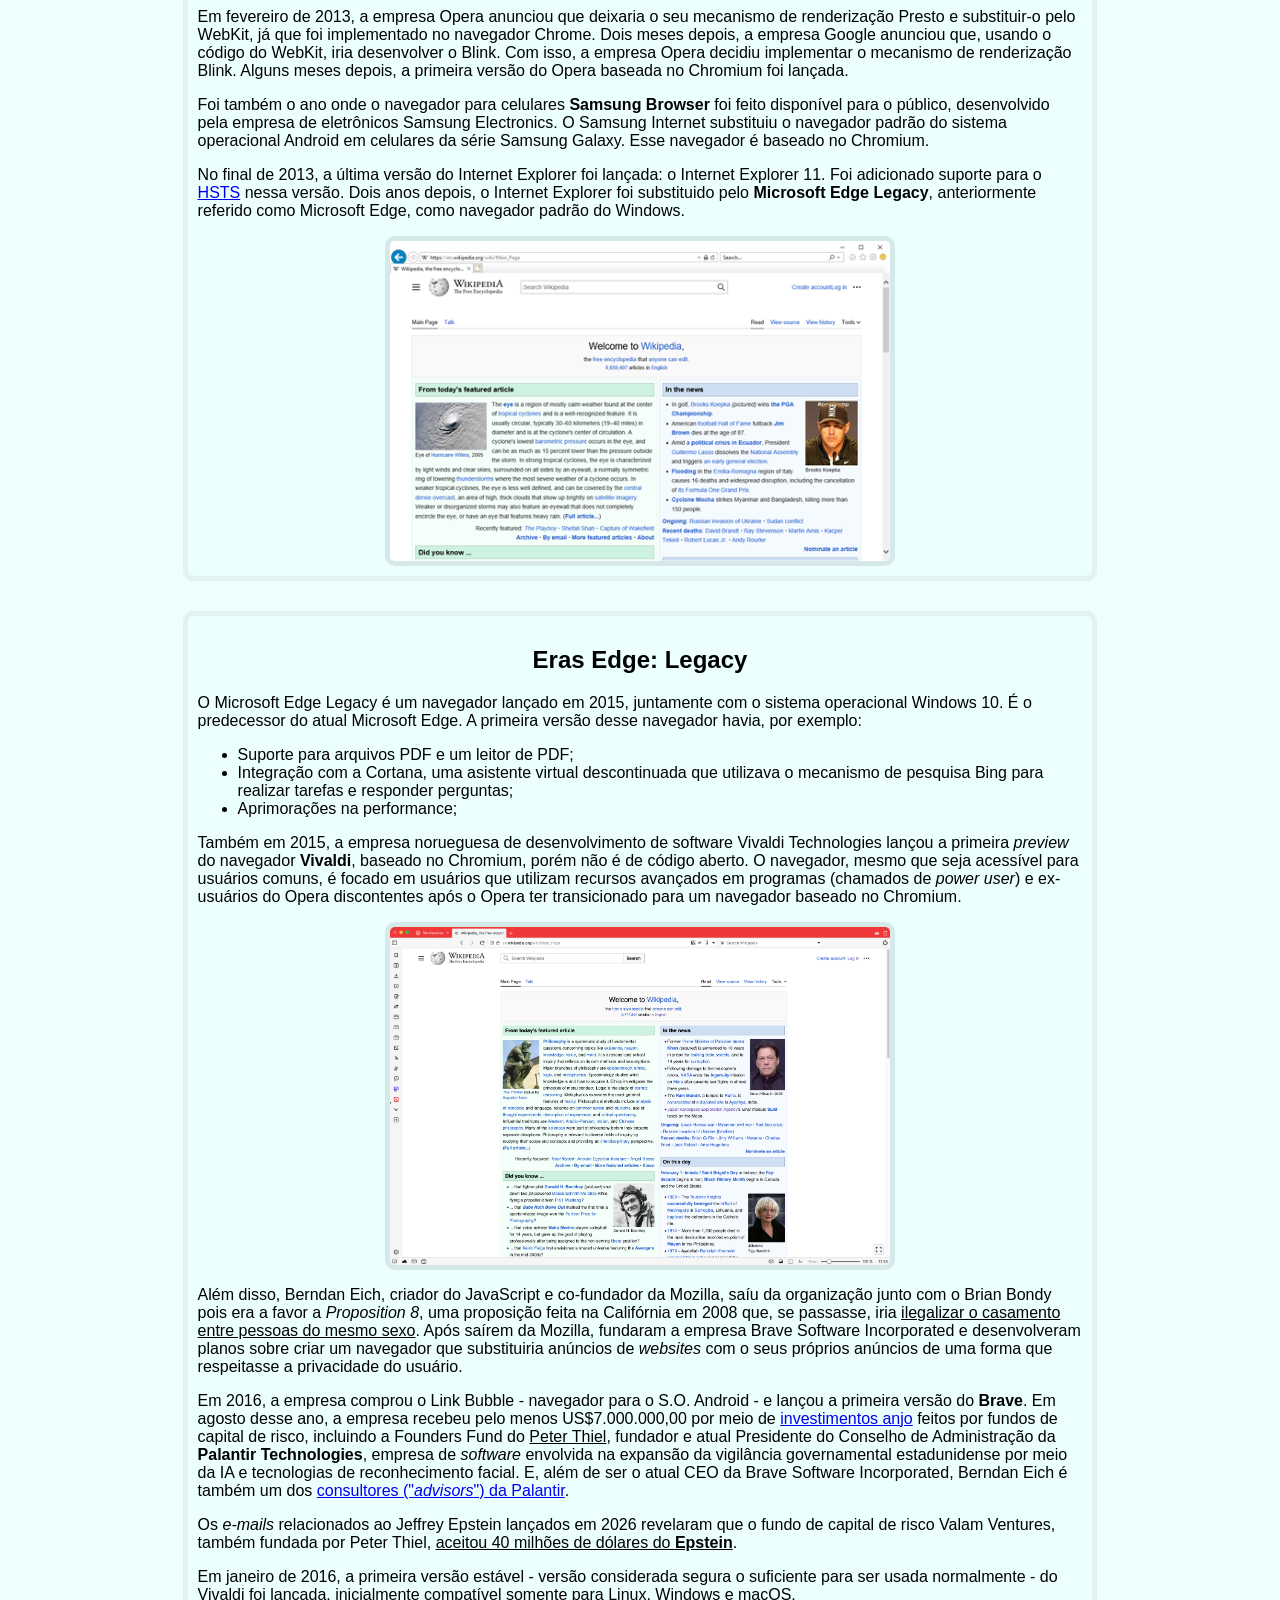
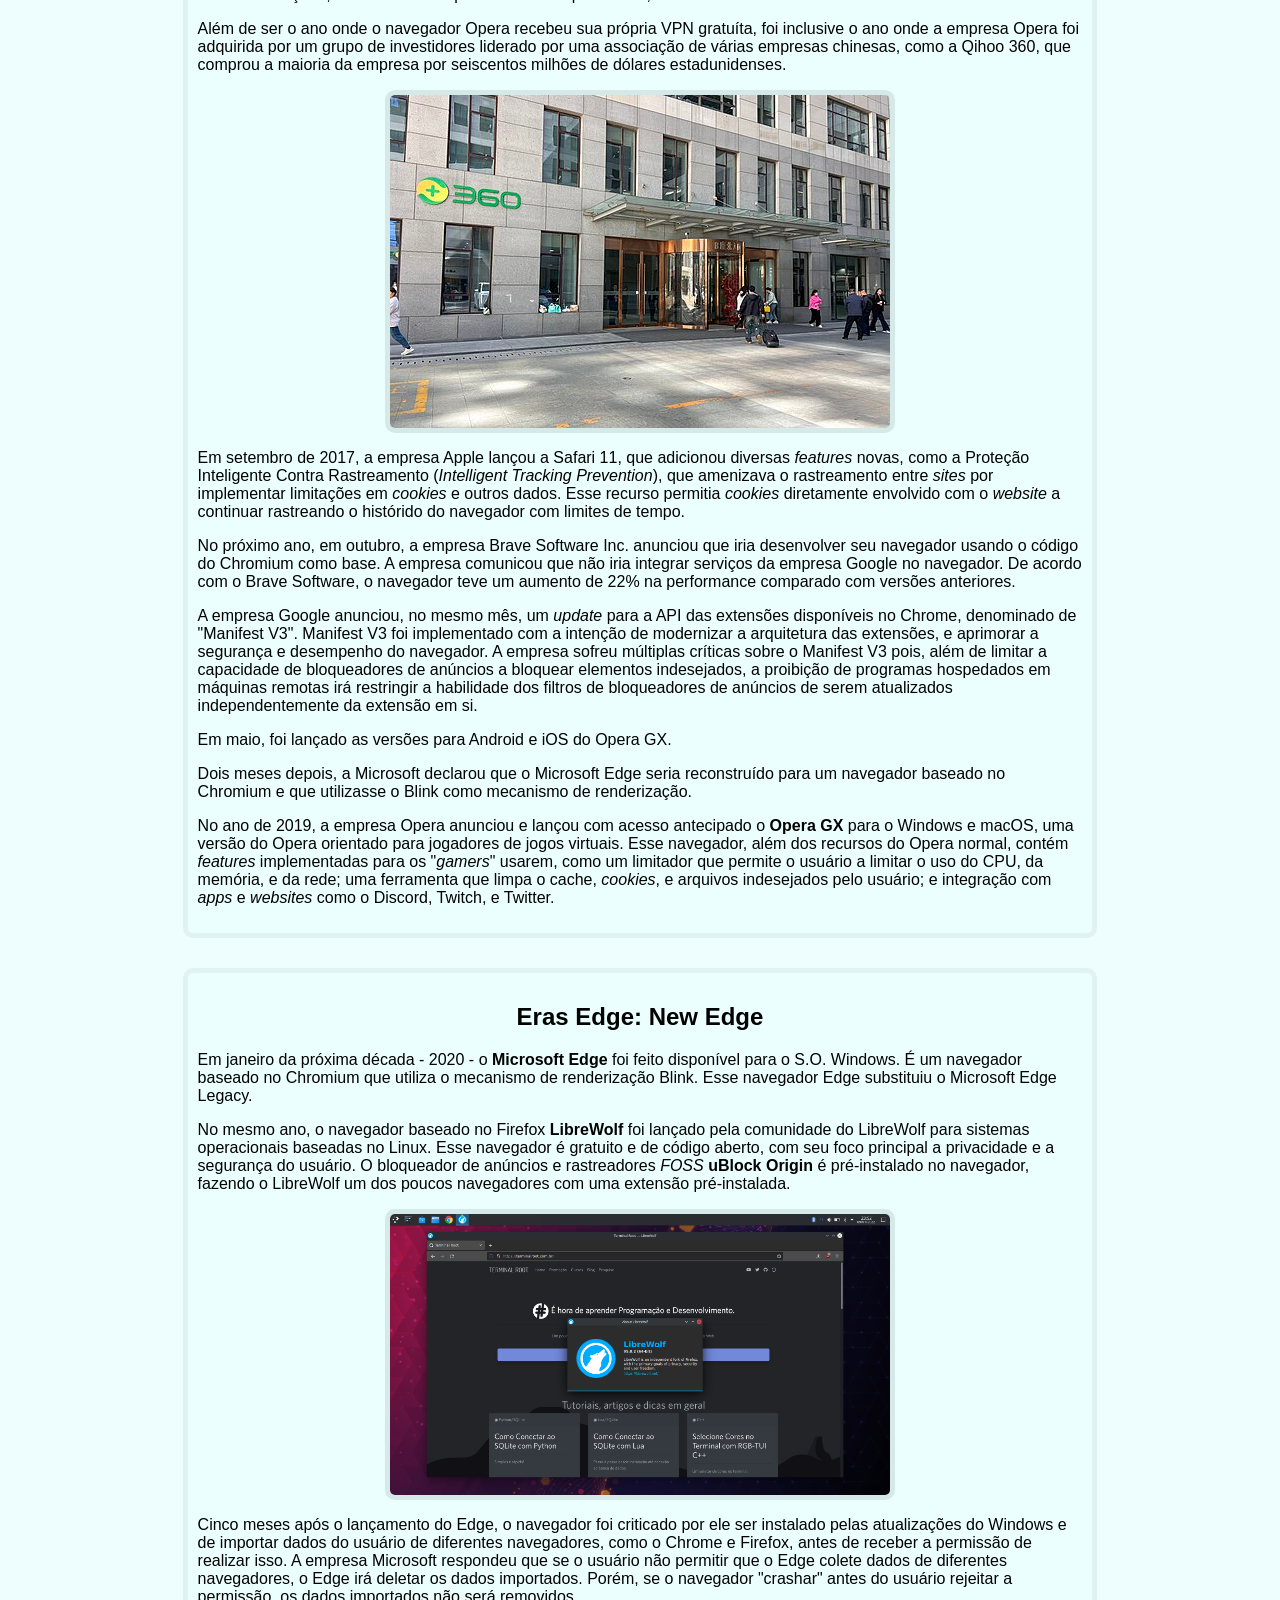
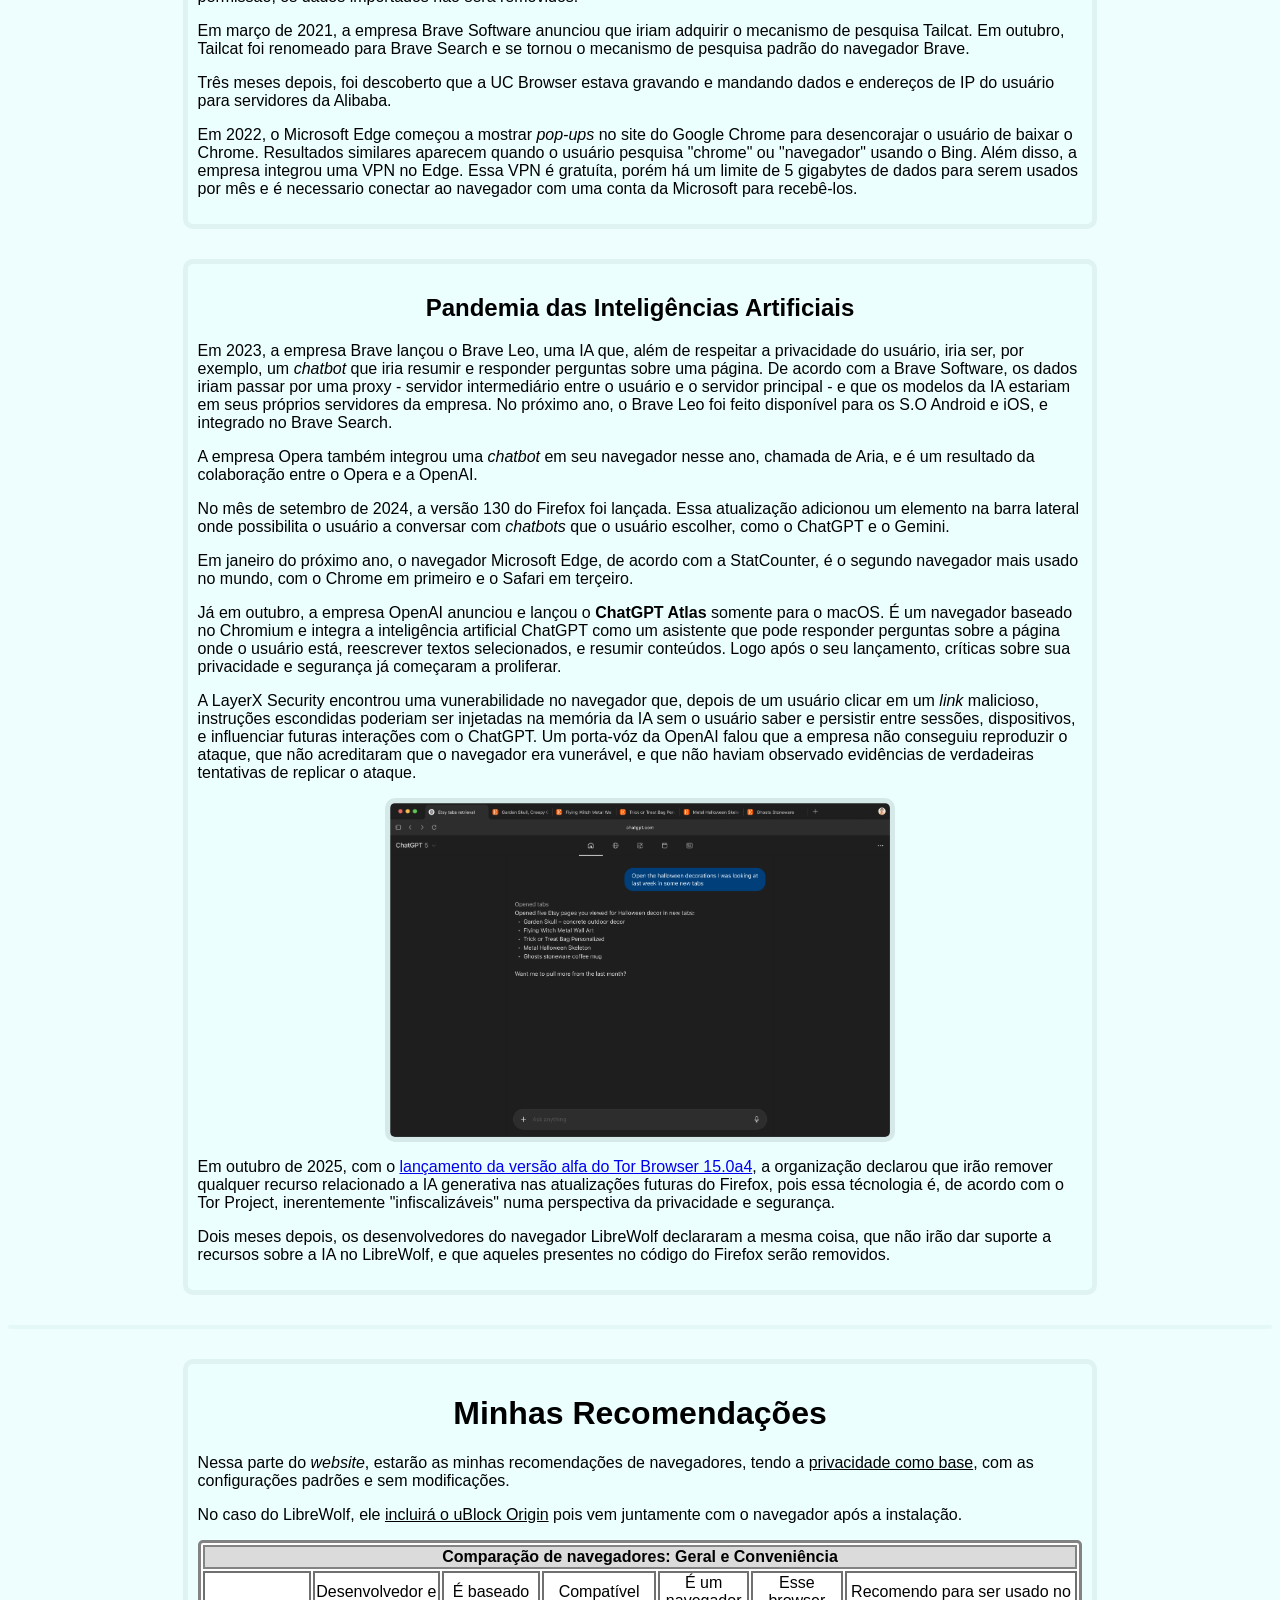
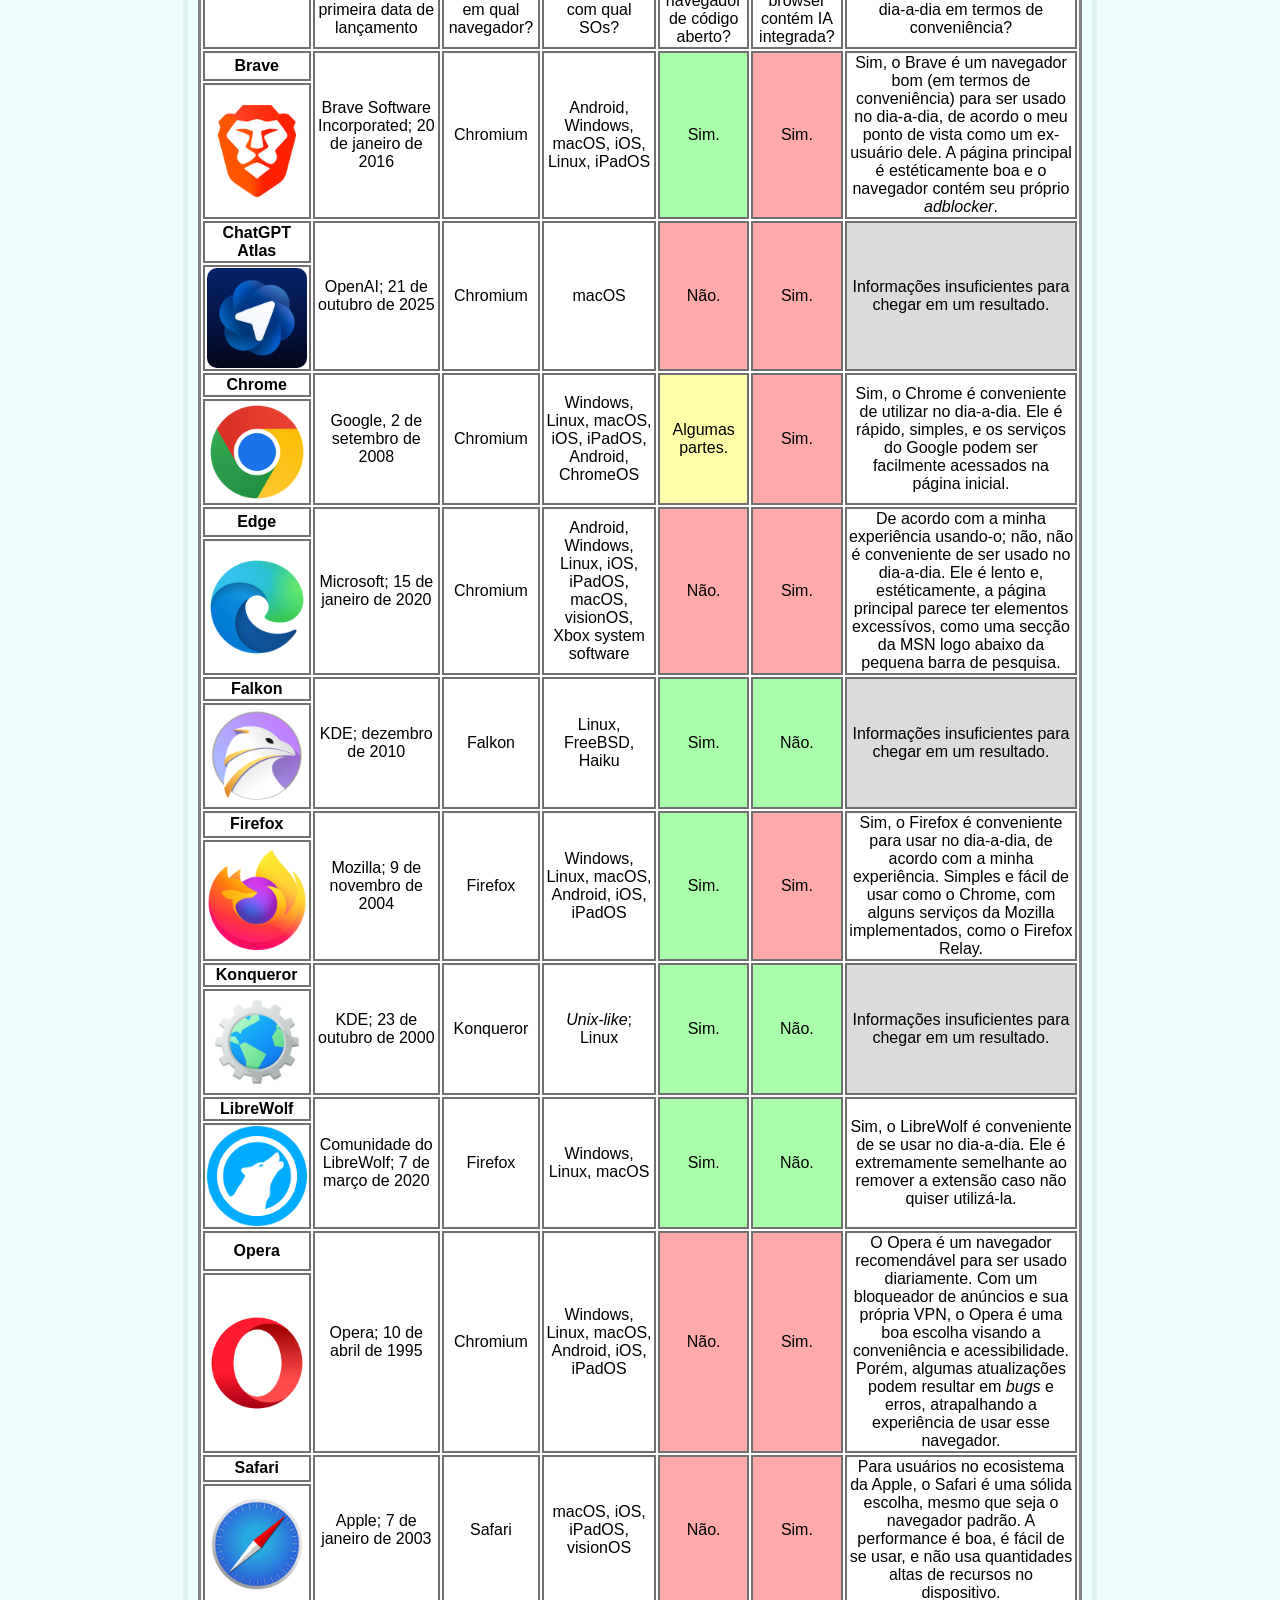
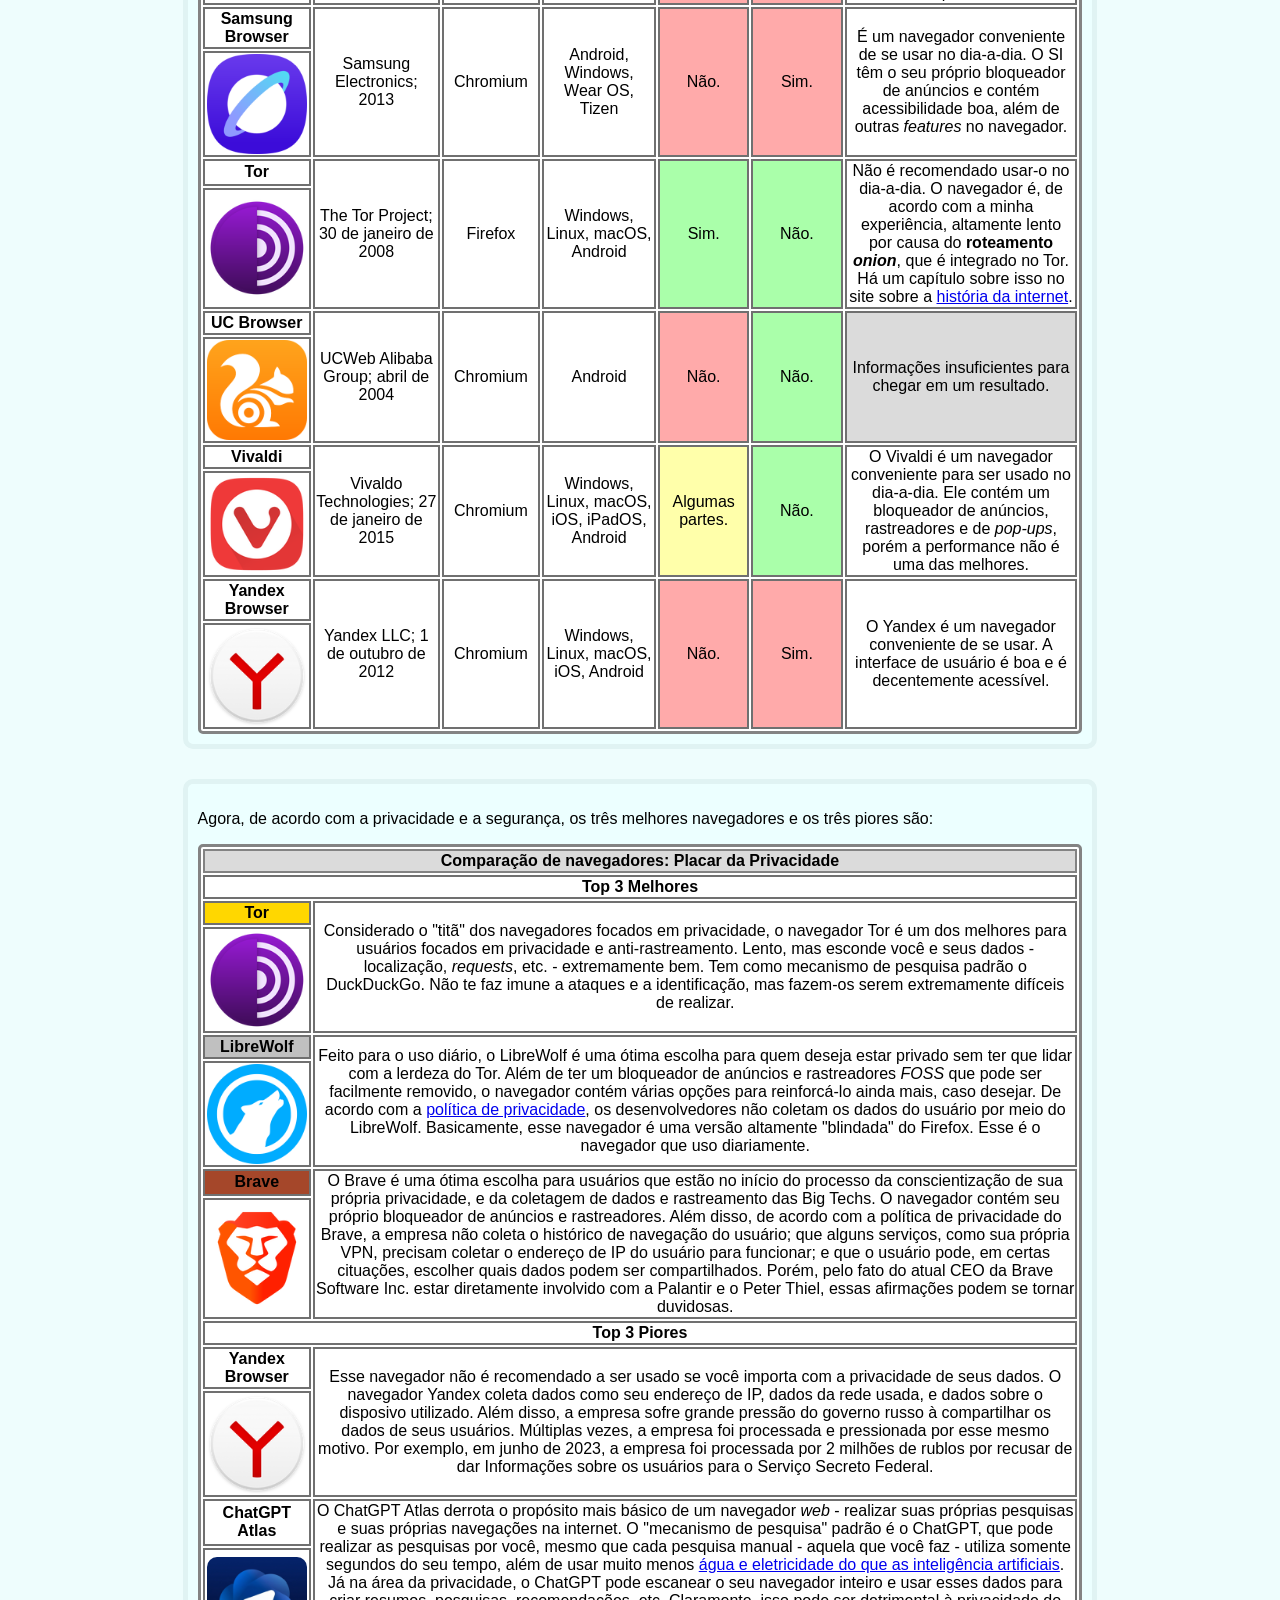
<file: navegadores.html>
<!DOCTYPE html>
<html lang="pt-BR">

<head>
    <meta charset="UTF-8">
    <meta name="viewport" content="width=device-width, initial-scale=1.0">
    <link rel="stylesheet" href="style_bg.css">
    <link rel="stylesheet" href="style_text.css">
    <link rel="stylesheet" href="style_image.css">
    <link rel="stylesheet" href="style_table.css">
    <link rel="stylesheet" href="style_div.css">
    <link rel="stylesheet" href="style_header.css">
    <link rel="stylesheet" href="style_footer.css">
    <title>Internetopia: Navegadores</title>
    <link rel="icon" type="image/x-icon" href="/sitewideimagens/favicon.ico">
    <link rel="shortcut icon" href="sitewideimagens/favicon.ico">
</head>

<body>
    <div id="header">
        <h1>Internetopia</h1>
        <div id="menu">
            <a class="nav_text" href="index.html">Index</a>
            <a class="nav_text" href="internet.html">Internet</a>
            <a class="nav_text" href="navegadores.html">Navegadores</a>
            <a class="nav_text" href="formulario.html">Formulário</a>
        </div>
    </div>

    <div class="divbuttonreturn">
        <a href="#">
            <img class="arrowreturn" src="sitewideimagens/arrow-top.png" alt="">
        </a>
    </div>

    <div class="divtext">
        <h1>O Que São Os Navegadores?</h1>
        <p>Navegadores <i>web</i> são programas que te permitem acessar a <i>World Wide Web</i> e os <i>websites</i>. É
            o
            que te possibilita a acessar o Youtube, Google, Wikipedia, Twitter, Netflix, e <u>qualquer outro
                <i>site</i></u>
            que você acessa e utiliza diariamente de forma fácil, rápida e conveniente. Eles são compatíveis com
            inúmeros
            dispositivos eletrônicos, incluindo computadores, celulares, relógios <i>smart</i>, consoles e televisões
            <i>smart</i>. Há centenas de navegadores disponíveis, mas o mais usado é o Google Chrome, com
            aproximadamente
            66% do quota de utilização dos navegadores <i>web</i> em 2025.
        </p>
        <p>Essa página contém a história dos principais navegadores (também de alguns menores e/ou mais desconhecidos) e
            minhas recomendações.</p>
        <p>Para entender melhor a história dos navegadores <i>web</i>, é importante conhecer, pelo menos, o básico da
            história da internet. Clique <a href="internet.html">aqui</a> para entrar na página focada na história da
            internet e de outras redes. </p>

    </div>

    <div class="divcontent">
        <h3>Sumário</h3>
        <p><a href="#firstbrowser">O Primeiro Navegador e a Era Pré-Internet Explorer</a></p>
        <p><a href="#IE_Opera">Internet Explorer e Opera</a></p>
        <p><a href="#GovVsMC">Luta Jurídica Entre O Governo Estadunidense e a Microsoft</a></p>
        <p><a href="#Ff_Sf">Criação de Firefox e Safari</a></p>
        <p><a href="#Chr">Era Chrome</a></p>
        <p><a href="#EdgeL">Eras Edge: Legacy</a></p>
        <p><a href="#NEdge">Eras Edge: New Edge</a></p>
        <p><a href="#AIPand">Pandemia das Inteligências Artificiais</a></p>
        <p><a href="#Rec">Minhas Recomendações</a></p>
    </div>
    
    <div class="imgborder divtext">
        <h2 id="firstbrowser">O Primeiro Navegador e a Era Pré-Internet Explorer</h2>
        <p>Em 1990, o primeiro navegador foi desenvolvido por Tim Berners-Lee, chamado de <b>WorldWideWeb</b> na sua
            criação
            e renomeado para <b>Nexus</b> com o objetivo de evitar a confusão entre o navegador e a <i>web</i> em si.
            Foi
            também o <b>primeiro editor <i>web</i></b>. Esse navegador foi criado para ser usado no sistema operacional
            NEXTSTEP, semelhante ao S.O. Unix. O código fonte do navegador foi lançado ao público em 1993, e foi
            descontinuado em 1994.</p>
        <img src="navegadoresimagens/worldwideweb_nexus.png" alt="Um usuário utilizando o Nexus no S.O. NEXTSTEP.">
        <p>Mesmo sendo o primeiro navegador <i>web</i> da história, o WorldWideWeb/Nexus não foi o navegador que fez a
            internet explodir em popularidade. O navegador que causou esse <i>boom</i> foi o <b>NCSA Mosaic</b>, lançado
            em
            1993.</p>
        <p>O Mosaic foi um navegador desenvolvido por pessoas no National Center for Supercomputing Applications (NCSA)
            e
            foi um elemento crucial para o <i>boom</i> do uso da internet nos anos 90. Foi o primeiro a mostrar imagens
            dentro do <i>body</i> de um <i>website</i> ao invés em uma janela separada. Era compatível com as seguintes
            plataformas computacionais (a infraestrutura onde o software é executado):</p>
        <ul>
            <li>AmigaOS, inicialmente desenvolvida pela empresa Commodore International;</li>
            <li>Mac OS Clássico, criada em 1984 pela Apple e descontinuada em dezembro de 2001;</li>
            <li>Unix, família de sistemas operacionais multi-usuários capazes de executar múltiplos programas;</li>
            <li>OpenVMS, criado para ser usado em áreas de trabalho relacionados a finanças e saúde;</li>
            <li>OS/2, desenvolvido pela International Business Machines Corporation (IBM) e Microsoft para substituir o
                DOS;
            </li>
            <li>e o Microsoft Windows, família de sistemas operacionais mais usadas no mundo.</li>
        </ul>
        <img src="navegadoresimagens/Logo_of_NCSA_Mosaic.jpg" alt="">
        <p>O motivo do Mosaic ser a razão por trás da popularização da <i>web</i> e da internet é que, além de ser o
            primeiro navegador criado e desenvolvido por um time de pessoas que trabalham com o desenvolvimento de
            software,
            foi o navegador que fez a internet acessível para usuários novos e comuns.</p>
        <p>Um ano após do Mosaic a ser lançado ao público, um outro navegador foi lançado e "substituiu" o navegador
            Mosaic:
            o <b>Netscape Navigator</b>, desenvolvido pela Netscape Communications Corporation (NCC) e inspirado no
            sucesso
            do Mosaic. O Netscape Navigator foi lançado ao público em 1994.</p>
        <img src="navegadoresimagens/Navigator.png" alt="">
        <p>As <i>features</i> que o Netscape Navigator tinha inclui o fato que, ao invés de aparecer para o usuário
            somente
            quando a página inteira estava carregada, a página aparecia para o usuário enquanto ela carregava; a
            implementação de <a href="https://pt.wikipedia.org/wiki/Cookie_(inform%C3%A1tica)"><i>web cookies</i></a>; e
            a
            implementação do JavaScript (na versão 2.0 do navegador e nas versões futuras).</p>
        <p>A implementação de <i>cookies</i> foi uma decisão que causou algumas controvérsias. Pessoas que defendiam o
            direito do consumidor eram críticos aos <i>web cookies</i> e de páginas comerciais usando-os para invadir a
            privacidade do usuário.</p>
        <p>Porém, no mercado, esses críticos causaram pouco impacto. O Netscape Navigator manteve-se como o líder no
            mercado
            dos navegadores <i>web</i>, com mais de 70% dos usuários da internet usando esse navegador em seu auge.</p>
        <p>O rumo para o fim desse auge começou com a criação e o lançamento do navegador <b>Internet Explorer</b>,
            desenvolvido pela Microsoft e lançada ao público em 1995 no pacote Plus! para o Windows 95.</p>

    </div>
    <div class="imgborder divtext">
        <h2 id="IE_Opera">Internet Explorer e Opera</h2>
        <p>O Internet Explorer (IE) foi um navegador desenvolvido pela Microsoft que era incluído no sistema operacional
            Windows, com a sua primeira versão lançada em 1995. Algumas versões desse navegador eram também
            desenvolvidos
            para os sistemas Mac OS clássico, Unix e as versões Windows para telefones celulares.</p>
        <p>Um ano depois da introdução da primeira versão do IE, uma empresa norueguesa multinacional chamada Opera
            lançou
            ao público o seu próprio navegador que havia começado a ser desenvolvido a cerca de dois anos atrás; o
            navegador
            <b>Opera 2.0</b>, sendo a série de navegadores Opera a primeira a ser desenvolvida com o foco completo de
            aderir
            aos critérios da World Wide Web Consortium (W3C) - principal organização de padronização da WWW, fundada por
            Tim
            Berners-Lee em 1994.
        </p>
        <p>As versões 1.0 e 2.0 eram consideradas inferiores e primitivas comparadas com as versões do Netscape
            Navigator
            daquele tempo. Porém, a Microsoft, em 1996, conseguiu desenvolver uma versão do IE - a versão 3.0 - que era
            comparável ao Netscape, ou seja, uma versão do navegador que começou a competição entre o NCC e a Microsoft.
            Também foi o primeiro navegador comercial a conter suporte para programas com CSS.</p>
        <img src="navegadoresimagens/Internet_Explorer_3.png" alt="Captura de tela do IE 3.0 em italiano.">
    </div>
    <div class="imgborder divtext">
        <h2 id="GovVsMC">Luta Jurídica Entre O Governo Estadunidense e a Microsoft</h2>
        <p>A versão 4.0 do Internet Explorer, lançada em 1997, contribuiu com o crescimento da Microsoft no mercado,
            tanto
            que foi o marco do início da guerra dos navegadores entre a NCC e a Microsoft, além de ser o ano que o
            navegador
            Mosaic foi descontinuado.</p>
        <p>Porém, um ano depois, houve um processo feito pelo tribunal distrital do Distrito de Columbia, onde está
            localizado a capital dos Estados Unidos, contra a empresa. O tribunal acusou a Microsoft de ilegalmente
            monopolizar o mercado de navegadores <i>web</i> para o Windows. O departamento de justiça do país
            (Departamento
            de Justiça; DOJ) também participou do processo, e acrescentou na acusação feita pelo tribunal distrital que
            a
            Microsoft forçava as empresas que fabricaram computadores a incluir o Internet Explorer no processo de
            instalação do sistema operacional.</p>
        <p>Um link para uma <i>playlist</i> de partes de gravações de Bill Gates presente em seu depoimento
            (interrogação
            feita em busca de provas) em 1998 no Youtube pode ser acessado <a
                href="https://www.youtube.com/playlist?list=PL96F5PDvO1HGU_ww5qATtfOifbVYKnKoO">aqui</a>.</p>
        <img src="navegadoresimagens/Bill_Gates_Deposition.png" alt="Captura de tela do vídeo do depoimento.">
        <p>No próximo milênio - no ano 2000 - o tribunal distrital ordenou a separação da Microsoft em duas unidades
            como
            sua tutela. Uma parte da empresa desenvolvia o sistema operacional, e a outra parte desenvolvia outros
            programas
            para serem usados, sem serem componentes do sistema operacional. A empresa imediatamente realizou uma
            apelação
            para Corte de Apelações dos Estados Unidos para o Circuito do Distrito de Colúmbia.</p>
        <p>Depois que a empresa fez a apelação para essa corte, o governo estadunidense realizou uma petição para pular
            a
            corte de apelações e mandar o caso diretamente para o Supremo Tribunal dos Estados Unidos. A Suprema Corte
            rejeitou e mandou o caso para o Circuito da D.C..</p>
        <p>A corte de apelações rejeitou a setença feita pelo juíz, pois ele discutiu o caso inapropriadamente com a
            mídia
            enquanto o caso estava ocorrendo. Entretanto, ela não rejeitou a evidência que o juíz usou para criar a
            sentença
            dele.</p>
        <p>Com isso, em 2001, o Departamento de Justiça anunciou que, ao invés da empresa ser quebrada em dois setores,
            a
            Microsoft deveria compartilhar sua interface de programação de aplicações (API) com empresas de terçeiros e
            selecionar três investigadores que teriam acesso completo aos sistemas, relatórios e códigos fonte da
            Microsoft
            por cinco anos para garantir que a empresa estivesse em acordo com a sentença. Porém, o DOJ não mandou para
            a
            Microsoft mudar qualquer parte de seu código e <u>não previnia a Microsoft de incluir diferentes softwares
                junto
                com o Windows no futuro</u>.</p>

    </div>
    <div class="imgborder divtext">
        <h2 id="Ff_Sf">Criação de Firefox e Safari</h2>
        <p>Em 1998, além de ser o ano onde a versão 3.5 do Opera foi lançada - versão onde implementou suporte para o
            CSS -
            a NCC anunciou que a Netscape Communicator, uma suíte de internet (conjunto de aplicativos relacionado a
            internet, como navegadores, <i>e-mails</i>, etc.) descontinuada lançada em junho de 1997, seria grátis e de
            código aberto. Então, Jamie Zawinski, um blogger e programador estadunidense que trabalhava para a NCC,
            registrou o domínio mozilla.org e usou-o para coordenar o desenvolvimento da Mozilla Application Suite, onde
            continha diversos programas: o Navigator (navegador), Communicator (<i>e-mail</i> e um <i>newsreader</i>), o
            Mozilla Composer (desenvolvedor para páginas <i>web</i>), ChatZilla (sistema para a comunicação com
            mensagens
            instantâneas) e um livro de endereços digitais. Esse ano marcou a criação da comunidade <b>Mozilla</b>.</p>
        <p>No ano 2000, a K Desktop Enviroment (KDE) - comunidade focada em desenvolvimento de software <I>FOSS</I>
            (Free
            and Open Source Software; software gratuito e de código aberto), como o Krita e o Kdenlive - lançou o
            navegador
            e gerenciador de arquivos <b>Konqueror</b>, desenvolvido para alguns sistemas operacionais <i>Unix-like</i>
            (semelantes ao Unix).</p>
        <p>Esse navegador utilizava os mecanismos de renderização KHTML para renderizar códigos em HTML e o KJS para
            renderizar <i>scripts</i> escritos em JavaScript, também desenvolvida pelo KDE. O KHTML foi utilizado como a
            base de outros mecanismos de renderização, como o WebKit (do Safari) e o Blink (do Chromium). O
            desenvolvimento
            cessou em 2016 e foi oficialmente descontinuado em 2023. Hoje em dia, o Konqueror utiliza o Qt WebEngine
            como
            seu mecanismo de renderização.</p>
        <img src="navegadoresimagens/KDE_Konqueror.png"
            alt="Interface gráfica do usuário do navegador Konqueror no S.O. Debian." width="600">
        <p>Três anos depois do lançamento do IE 3.0, a Microsoft lançou ao público o Internet Explorer 5.0, que tomou
            uma
            grande parte do quota de mercado do Netscape Navigator entre 1999 e 2001, tendo 80% do quota de mercado
            naquele
            ano (2001). Também em 2001, houve o lançamento da sexta versão do navegador. Ao contrário da versão
            anterior do Internet Explorer, a versão 6.0 foi altamente criticada pelas falhas de segurança e falta de suporte de acordo com o padrão da
            <i>web</i>
            daquele tempo.
        </p>
        <p>Em 2002, a comunidade Mozilla lançou o navegador Phoenix 0.1, para combater o <i>bloat</i> de software na
            Mozilla
            Application Suite. O navegador Phonenix foi o antecessor do <b>Firefox</b>. Um ano depois, após a AOL
            afastar
            seu involvimento com a comunidade Mozilla, foi fundada a Mozilla Foundation, com o objetivo de se tornarem
            mais
            independentes da Netscape e do AOL.</p>
        <img src="navegadoresimagens/2002_phoenix.png" alt="Página principal do Phoenix 0.1." width="550">
        <p>Também em 2003, Steve Jobs - fundador da empresa Apple - introduziu o navegador <b>Safari</b>, chamando-o de
            "um
            <i>turbo</i> navegador para o Mac OS X [atual macOS]" e o navegador mais rápido para os sistemas
            operacionais
            Mac. O navegador foi criado para entrar e dominar no mercado de navegadores. Foi também o ano que a Mozilla
            declarou que iria direcionar seu foco do Mozilla Application Suite para o desenvolvimento do Firefox.
        </p>
        <p>A Mozilla, após serem pressionados pela Phoenix Technologies - empresa estadunidense especializada em
            desenvolvimento de software - renomeou seu navegador para Firebird. Mozilla novamente sofreu pressão a mudar
            o
            nome de seu navegador, agora pela Firebird Foundation - organização focada em manter o desenvolvimento do <a
                href="https://pt.wikipedia.org/wiki/Banco_de_dados_relacional">sistema gerenciador de banco de dados
                relacional (SGBDR)</a> Firebird. Depois de mais pressão aplicada, em 2004, a Mozilla decidiu em renomear
            o
            navegador para Firefox, send isso o nome atual. No mesmo ano, a primeira versão do navegador Firefox
            desenvolvida com o público geral como público alvo foi lançada.</p>
        <p>Na primeira metade de 2004, a empresa chinesa UCWeb - subsidiário da Alibaba - disponibilizou seu próprio
            navegador, o <b>UC Browser</b>, focado para ser usado em celulares. Já na segunda metade do ano, o Internet
            Explorer alcançou mais de 92% no quota de utilização dos navegadores. Porém, essa porcentagem caíu
            lentamente.
            Em 2013, foi registrado que aproximadamente 12% dos usuários da internet em 2013 utilizavam o Internet
            Explorer.
        </p>
        <p>Em abril de 2005, vários dos defeitos (<i>bugs</i>) do Safari foram concertados pelo engenheiro de
            <i>software</i> Dave Hyatt. Com isso, no mesmo mês, a versão 2.0 do navegador Safari foi lançada ao público.
            Foi o primeiro navegador a passar o teste de renderização focado em CSS
            <a href="https://www.webstandards.org/files/acid2/test.html">Acid2</a>.
        </p>
        <p>No próximo ano, cinco anos depois do lançamento do Internet Explorer 6, a sétima versão do navegador foi
            lançada no mesmo mês que o Firefox 2.0 foi feito acessível para o público usar. Grande parte do código do
            IE, como o renderizamento de páginas <i>web</i>, foram completamente renovados.</p>
        <p>Também em 2006, sete cientistas da computação fundaram a <b>organização Tor</b>, chamado de The Tor Project,
            Incorporated. A Electronic Frontier Foundation (EFF) - grupo estadunidense advocador a <a
                href="https://www.iberdrola.com/quem-somos/nosso-modelo-inovacao/o-que-sao-direitos-digitais">direitos
                digitais</a>
            fundado em 1990 - foi um dos patrocínios da Tor nos primeiros anos após a organização ser fundada, além de
            outras. Dois anos depois, em 2008, foi declarado o começo do desenvolvimento do <b>navegador Tor</b>,
            baseado no Firefox.
        </p>
    </div>
    <div class="imgborder divtext">
        <h2 id="Chr">Era Chrome</h2>
        <p>O desenvolvimento dos navegadores <b>Chrome</b> e <b>Chromium</b> começou em 2006 e foram lançados dois anos
            depois, desenvolvidos para os sistemas operacionais Windows XP e versões mais recentes do S.O. Windows
            daquele tempo. O Chrome é baseado no navegador Chromium, que é um navegador gratuíto e de código aberto. Foi
            também o ano que o Netscape Navigator foi descontinuado pelos desenvolvedores.</p>
        <img src="navegadoresimagens/Google-Chrome-2-0-Pre-Beta-3.jpg"
            alt="Página da Softpedia sendo vista no Chrome 2.0." width="500">
        <p>Quando foi feito acessível ao público, o Chrome foi criticado pelo fato de guardar as senhas de um usuário
            sem a proteção de uma senha mestre. A empresa Google insistiu que uma senha mestre não dava mais segurança
            contra <i>hackers</i> bons, mas os usuários afirmaram que isso iria proteger contra pessoas usando um
            computador de alguém e ver as senhas sem serem criptografadas. Em dezembro de 2009, Peter Kasting -
            co-fundador do Chrome - declarou:
        </p>
        <p id="chromequote">
            "Nós não vamos implementar uma senha mestre. Nem agora, nem nunca. Discutir não irá fazer isso
            acontecer. 'Vários iriam gostar' não irá fazer isso acontecer. Nossas decisões de <i>design</i> não são
            democráticas. Você não pode ter o que você quer toda a hora" (tradução aproximada do inglês para o português
            brasileiro).
        </p>
        <p>Alguns meses antes do Peter Kasting ter declarado isso, em março de 2009, a versão 8.0 do Internet Explorer
            foi feito disponível para o público. O IE 8.0 oferecia melhor suporte para os padrões da <i>web</i> do que
            as versões anteriores, com planos para melhorar o suporte para múltiplas linguagens essenciais para páginas
            <i>web</i>, incluindo o CSS. Foi também a primeira versão do IE a passar do teste Acid2.
        </p>
        <p>Em 2010, a comunidade KDE disponibilizou outro navegador para o público, inicialmente desenvolvido para ser
            um projeto de pesquisa. Esse navegador era o QupZilla, atualmente chamado de <b>Falkon</b>. Esse navegador é
            desenvolvido para sistemas operacionais semelhantes ao Unix e para o Windows, porém é recomendado utilzar-o
            em sistemas <i>Unix-like</i> pois a versão para Windows é instavel, de acordo com esta
            <a href="https://apps.kde.org/falkon/">página de download</a> no <i>site</i> da comunidade KDE. Também foi
            o ano onde o Opera 11 foi lançado, introduzindo as extensões.
        </p>
        <img src="navegadoresimagens/QupZilla-Running-in-Ubuntu.png" alt="Navegador QupZilla sendo usado em Ubuntu."
            width="550">
        <p>Em março de 2011, a Mozilla apresentou planos para trocar seu ciclo de desenvolvimento e manutenção anterior
            para um de 16 semanas, semelhante ao do Chrome. O plano foi implementado em abril. Esse ciclo é o ciclo de
            desenvolvimento atual do Firefox.</p>
        <p>Em 2012, a empresa russa de tecnologia Yandex LLC (em russo: Яндекс) lançou o navegador <b>Yandex Browser</b>
            (em russo: Яндекс Браузер), baseada no Chromium. É o segundo navegador mais usado em computadores e o
            terceiro mais usado em celulares na Rússia. Foi o primeiro navegador a implementar o DNSCrypt - protocolo de
            segurança da internet que criptografa tráficos de <i>Domain Name System</i> (DNS) entre o usuário e
            servidores de DNS.
        </p>
        <p>Mesmo com o DNSCrypt, o Yandex Browser não é considerado um navegador recomendável para pessoas com o foco em
            privacidade. Ele não é de código aberto e, de acordo com o cientista de computação Douglas J. Leith, o
            navegador
            manda identificadores de <i>hardware</i> e qualquer caractere escrito na barra de pesquisa e qualquer URL
            visitado pelo o usuário para a empresa.</p>
        <p>Em fevereiro de 2013, a empresa Opera anunciou que deixaria o seu mecanismo de renderização Presto e
            substituir-o pelo WebKit, já que foi implementado no navegador Chrome. Dois meses depois, a empresa Google
            anunciou que, usando o código do WebKit, iria desenvolver o Blink. Com isso, a empresa Opera decidiu
            implementar o mecanismo de renderização Blink. Alguns meses depois, a primeira versão do Opera baseada no
            Chromium foi lançada.</p>
        <p>Foi também o ano onde o navegador para celulares <b>Samsung Browser</b> foi feito disponível para o público,
            desenvolvido pela empresa de eletrônicos Samsung Electronics. O Samsung Internet substituiu o navegador
            padrão do sistema operacional Android em celulares da série Samsung Galaxy. Esse navegador é baseado no
            Chromium.
        </p>
        <p>No final de 2013, a última versão do Internet Explorer foi lançada: o Internet Explorer 11. Foi adicionado
            suporte para o <a href="https://developer.mozilla.org/en-US/docs/Glossary/HSTS">HSTS</a> nessa versão. Dois
            anos depois, o Internet Explorer foi substituido pelo <b>Microsoft Edge Legacy</b>, anteriormente referido
            como Microsoft Edge, como navegador padrão do Windows.</p>
        <img src="navegadoresimagens/IE_11.png" alt="Página da Wikipedia no Internet Explorer 11.">
    </div>
    <div class="imgborder divtext">
        <h2 id="EdgeL">Eras Edge: Legacy</h2>
        <p>O Microsoft Edge Legacy é um navegador lançado em 2015, juntamente com o sistema operacional Windows 10. É o
            predecessor do atual Microsoft Edge. A primeira versão desse navegador havia, por exemplo:</p>
        <ul>
            <li>Suporte para arquivos PDF e um leitor de PDF;</li>
            <li>Integração com a Cortana, uma asistente virtual descontinuada que utilizava o mecanismo de pesquisa Bing
                para realizar tarefas e responder perguntas;</li>
            <li>Aprimorações na performance;</li>
        </ul>
        <p>Também em 2015, a empresa norueguesa de desenvolvimento de software Vivaldi Technologies lançou a primeira
            <i>preview</i> do navegador <b>Vivaldi</b>, baseado no Chromium, porém não é de código aberto. O navegador,
            mesmo que seja acessível para usuários comuns, é focado em usuários que utilizam recursos avançados em
            programas
            (chamados de <i>power user</i>) e ex-usuários do Opera discontentes após o Opera ter transicionado para um
            navegador baseado no Chromium.
        </p>
        <img src="navegadoresimagens/Vivaldi_on_macOS.png" alt="Navegador Vivaldi sendo usado no macOS." width="650">
        <p>Além disso, Berndan Eich, criador do JavaScript e co-fundador da Mozilla, saíu da organização junto com o
            Brian
            Bondy pois era a favor a <i>Proposition 8</i>, uma proposição feita na Califórnia em 2008 que, se passasse,
            iria
            <u>ilegalizar o casamento entre pessoas do mesmo sexo</u>. Após saírem da Mozilla, fundaram a empresa Brave
            Software Incorporated e desenvolveram planos sobre criar um navegador que substituiria anúncios de
            <i>websites</i> com o seus próprios anúncios de uma forma que respeitasse a privacidade do usuário.
        </p>
        <p>Em 2016, a empresa comprou o Link Bubble - navegador para o S.O. Android - e lançou a primeira versão do
            <b>Brave</b>. Em agosto desse ano, a empresa recebeu pelo menos US$7.000.000,00 por meio de <a
                href="https://pt.wikipedia.org/wiki/Investidor-anjo">investimentos anjo</a> feitos por fundos de capital
            de
            risco, incluindo a Founders Fund do <u>Peter Thiel</u>, fundador e atual Presidente do Conselho de
            Administração
            da <b>Palantir Technologies</b>, empresa de <i>software</i> envolvida na expansão da vigilância
            governamental
            estadunidense por meio da IA e tecnologias de reconhecimento facial. E, além de ser o atual CEO da Brave
            Software Incorporated, Berndan Eich é também um dos <a
                href="https://crunchbase.com/person/brendan-eich">consultores ("<i>advisors</i>") da Palantir</a>.
        </p>
        <p>Os <i>e-mails</i> relacionados ao Jeffrey Epstein lançados em 2026 revelaram que o fundo de capital de risco
            Valam Ventures, também fundada por Peter Thiel, <u>aceitou 40 milhões de dólares do <b>Epstein</b></u>.</p>
        <p>Em janeiro de 2016, a primeira versão estável - versão considerada segura o suficiente para ser usada
            normalmente
            - do Vivaldi foi lançada, inicialmente compatível somente para Linux, Windows e macOS.</p>
        <p>Além de ser o ano onde o navegador Opera recebeu sua própria VPN gratuíta, foi inclusive o ano onde a empresa
            Opera foi adquirida por um grupo de investidores liderado por uma associação de várias empresas chinesas,
            como a
            Qihoo 360, que comprou a maioria da empresa por seiscentos milhões de dólares estadunidenses. </p>
        <img src="navegadoresimagens/Qihoo_360_HQ.jpg" alt="Sede da Qihoo 360.">
        <p>Em setembro de 2017, a empresa Apple lançou a Safari 11, que adicionou diversas <i>features</i> novas, como a
            Proteção Inteligente Contra Rastreamento (<i>Intelligent Tracking Prevention</i>), que amenizava o
            rastreamento
            entre <i>sites</i> por implementar limitações em <i>cookies</i> e outros dados. Esse recurso permitia
            <i>cookies</i> diretamente envolvido com o <i>website</i> a continuar rastreando o histórido do navegador
            com
            limites de tempo.
        </p>
        <p>No próximo ano, em outubro, a empresa Brave Software Inc. anunciou que iria desenvolver seu navegador usando
            o código do Chromium como base. A empresa comunicou que não iria integrar serviços da empresa Google no
            navegador. De acordo com o Brave Software, o navegador teve um aumento de 22% na performance comparado com
            versões anteriores.</p>
        <p>A empresa Google anunciou, no mesmo mês, um <i>update</i> para a API das extensões disponíveis no Chrome,
            denominado de "Manifest V3". Manifest V3 foi implementado com a intenção de modernizar a arquitetura das
            extensões, e aprimorar a segurança e desempenho do navegador. A empresa sofreu múltiplas críticas sobre o
            Manifest V3 pois, além de limitar a capacidade de bloqueadores de anúncios a bloquear elementos indesejados,
            a proibição de programas hospedados em máquinas remotas irá restringir a habilidade dos filtros de
            bloqueadores de anúncios de serem atualizados independentemente da extensão em si.</p>
        <p>Em maio, foi lançado as versões para Android e iOS do Opera GX.</p>
        <p>Dois meses depois, a Microsoft declarou que o Microsoft Edge seria reconstruído para um navegador baseado no
            Chromium e que utilizasse o Blink como mecanismo de renderização.</p>
        <p>No ano de 2019, a empresa Opera anunciou e lançou com acesso antecipado o <b>Opera GX</b> para o Windows e
            macOS,
            uma versão do Opera orientado para jogadores de jogos virtuais. Esse navegador, além dos recursos do Opera
            normal, contém <i>features</i> implementadas para os "<i>gamers</i>" usarem, como um limitador que permite o
            usuário a limitar o uso do CPU, da memória, e da rede; uma ferramenta que limpa o cache, <i>cookies</i>, e
            arquivos indesejados pelo usuário; e integração com <i>apps</i> e <i>websites</i> como o Discord, Twitch, e
            Twitter.</p>
    </div>
    <div class="imgborder divtext">
        <h2 id="NEdge">Eras Edge: New Edge</h2>
        <p>Em janeiro da próxima década - 2020 - o <b>Microsoft Edge</b> foi feito disponível para o S.O. Windows. É um
            navegador baseado no Chromium que utiliza o mecanismo de renderização Blink. Esse navegador Edge substituiu
            o
            Microsoft Edge Legacy.</p>
        <p>No mesmo ano, o navegador baseado no Firefox <b>LibreWolf</b> foi lançado pela comunidade do LibreWolf para
            sistemas operacionais baseadas no Linux. Esse navegador é gratuito e de código aberto, com seu foco
            principal a privacidade e a segurança do usuário. O bloqueador de anúncios e rastreadores <i>FOSS</i>
            <b>uBlock Origin</b> é pré-instalado no navegador, fazendo o LibreWolf um dos poucos navegadores com uma
            extensão pré-instalada.
        </p>
        <img src="navegadoresimagens/librewolf.png" alt="LibreWolf sendo usado em uma distribuição do Linux."
            width="600">
        <p>Cinco meses após o lançamento do Edge, o navegador foi criticado por ele ser instalado pelas atualizações do
            Windows e de importar dados do usuário de diferentes navegadores, como o Chrome e Firefox, antes de receber
            a permissão de realizar isso. A empresa Microsoft respondeu que se o usuário não permitir que o Edge colete
            dados de diferentes navegadores, o Edge irá deletar os dados importados. Porém, se o navegador "crashar"
            antes do usuário rejeitar a permissão, os dados importados não será removidos.</p>
        <p>Em março de 2021, a empresa Brave Software anunciou que iriam adquirir o mecanismo de pesquisa Tailcat. Em
            outubro, Tailcat foi renomeado para Brave Search e se tornou o mecanismo de pesquisa padrão do navegador
            Brave.
        </p>
        <p>Três meses depois, foi descoberto que a UC Browser estava gravando e mandando dados e endereços de IP do
            usuário para servidores da Alibaba.</p>
        <p>Em 2022, o Microsoft Edge começou a mostrar <i>pop-ups</i> no site do Google Chrome para desencorajar o
            usuário de baixar o Chrome. Resultados similares aparecem quando o usuário pesquisa "chrome" ou "navegador"
            usando o Bing. Além disso, a empresa integrou uma VPN no Edge. Essa VPN é gratuíta, porém há um limite de 5
            gigabytes de dados para serem usados por mês e é necessario conectar ao navegador com uma conta da Microsoft
            para recebê-los.
        </p>
    </div>
    <div class="imgborder divtext">
        <h2 id="AIPand">Pandemia das Inteligências Artificiais</h2>
        <p>Em 2023, a empresa Brave lançou o Brave Leo, uma IA que, além de respeitar a privacidade do usuário, iria
            ser, por exemplo, um <i>chatbot</i> que iria resumir e responder perguntas sobre uma página. De acordo com a
            Brave Software, os dados iriam passar por uma proxy - servidor intermediário entre o usuário e o servidor
            principal - e que os modelos da IA estariam em seus próprios servidores da empresa. No próximo ano, o Brave
            Leo foi feito disponível para os S.O Android e iOS, e integrado no Brave Search.</p>
        <p>A empresa Opera também integrou uma <i>chatbot</i> em seu navegador nesse ano, chamada de Aria, e é um
            resultado da colaboração entre o Opera e a OpenAI. </p>
        <p>No mês de setembro de 2024, a versão 130 do Firefox foi lançada. Essa atualização adicionou um elemento na
            barra lateral onde possibilita o usuário a conversar com <i>chatbots</i> que o usuário escolher, como o
            ChatGPT e o Gemini.</p>
        <p>Em janeiro do próximo ano, o navegador Microsoft Edge, de acordo com a StatCounter, é o segundo navegador
            mais usado no mundo, com o Chrome em primeiro e o Safari em terçeiro.</p>
        <p>Já em outubro, a empresa OpenAI anunciou e lançou o <b>ChatGPT Atlas</b> somente para o macOS. É um navegador
            baseado no Chromium e integra a inteligência artificial ChatGPT como um asistente que pode responder
            perguntas sobre a página onde o usuário está, reescrever textos selecionados, e resumir conteúdos. Logo após
            o seu lançamento, críticas sobre sua privacidade e segurança já começaram a proliferar.</p>
        <p>A LayerX Security encontrou uma vunerabilidade no navegador que, depois de um usuário clicar em um
            <i>link</i>
            malicioso, instruções escondidas poderiam ser injetadas na memória da IA sem o usuário saber e persistir
            entre sessões, dispositivos, e influenciar futuras interações com o ChatGPT. Um porta-vóz da OpenAI falou
            que a empresa não conseguiu reproduzir o ataque, que não acreditaram que o navegador era vunerável, e que
            não haviam observado evidências de verdadeiras tentativas de replicar o ataque.
        </p>
        <img src="navegadoresimagens/gpt_atlas.png" alt="Página do ChatGPT no navegador Atlas." width="600">
        <p>Em outubro de 2025, com o <a href="https://blog.torproject.org/new-alpha-release-tor-browser-150a4/">lançamento da versão alfa do Tor Browser 15.0a4</a>, a organização declarou que irão
            remover qualquer recurso relacionado a IA generativa nas atualizações futuras do Firefox, pois essa
            técnologia é, de acordo com o Tor Project, inerentemente "infiscalizáveis" numa perspectiva da privacidade e
            segurança.
        </p>
        <p>Dois meses depois, os desenvolvedores do navegador LibreWolf declararam a mesma coisa, que não irão dar
            suporte a recursos sobre a IA no LibreWolf, e que aqueles presentes no código do Firefox serão removidos.
        </p>
    </div>
    <hr>
    <div class="imgtable divtable">
        <h1 id="Rec">Minhas Recomendações</h1>
        <p>Nessa parte do <i>website</i>, estarão as minhas recomendações de navegadores, tendo a <u>privacidade como
                base</u>, com as configurações padrões e sem modificações.</p>
        <p>No caso do LibreWolf, ele <u>incluirá o uBlock Origin</u> pois vem juntamente com o navegador após a
            instalação.
        </p>
        <table>
            <tr>
                <th colspan="100" class="tabletitle">Comparação de navegadores: Geral e Conveniência</th>
            </tr>
            <tr>
                <th></th>
                <td>
                    Desenvolvedor e primeira data de lançamento
                </td>
                <td>
                    É baseado em qual navegador?
                </td>
                <td>
                    Compatível com qual SOs?
                </td>
                <td>
                    É um navegador de código aberto?
                </td>
                <td>
                    Esse browser contém IA integrada?
                </td>
                <td>
                    Recomendo para ser usado no dia-a-dia em termos de conveniência?
                </td>
            </tr>

            <tr>
                <th>Brave</th>
                <td rowspan="2">
                    Brave Software Incorporated; 20 de janeiro de 2016
                </td>
                <td rowspan="2">
                    Chromium
                </td>
                <td rowspan="2">
                    Android, Windows, macOS, iOS, Linux, iPadOS
                </td>
                <td rowspan="2" class="opensource_true">
                    Sim.
                </td>
                <td rowspan="2" class="ai_true">
                    Sim.
                </td>
                <td rowspan="2">
                    Sim, o Brave é um navegador bom (em termos de conveniência) para ser usado no dia-a-dia, de
                    acordo o meu ponto de vista como um ex-usuário dele. A página principal é estéticamente boa e o
                    navegador contém seu próprio <i>adblocker</i>.
                </td>
            </tr>
            <tr>
                <th><img src="navegadoresimagens/icones/brave_icon.png" alt="Logo do navegador Brave." width="100"></th>
            </tr>

            <tr>
                <th>ChatGPT Atlas</th>
                <td rowspan="2">
                    OpenAI; 21 de outubro de 2025
                </td>
                <td rowspan="2">
                    Chromium
                </td>
                <td rowspan="2">
                    macOS
                </td>
                <td rowspan="2" class="opensource_false">
                    Não.
                </td>
                <td rowspan="2" class="ai_true">
                    Sim.
                </td>
                <td rowspan="2" class="td_insufficient">
                    Informações insuficientes para chegar em um resultado.
                </td>
            </tr>
            <tr>
                <th><img src="navegadoresimagens/icones/atlas_icon.png" alt="Logo do navegador ChatGPT Atlas."
                        width="100"></th>
            </tr>

            <tr>
                <th>Chrome</th>
                <td rowspan="2">
                    Google, 2 de setembro de 2008
                </td>
                <td rowspan="2">
                    Chromium
                </td>
                <td rowspan="2">
                    Windows, Linux, macOS, iOS, iPadOS, Android, ChromeOS
                </td>
                <td rowspan="2" class="partial">
                    Algumas partes.
                </td>
                <td rowspan="2" class="ai_true">
                    Sim.
                </td>
                <td rowspan="2">
                    Sim, o Chrome é conveniente de utilizar no dia-a-dia. Ele é rápido, simples, e os serviços
                    do Google podem ser facilmente acessados na página inicial.
                </td>
            </tr>
            <tr>
                <th><img src="navegadoresimagens/icones/chrome_icon.png" alt="Logo do navegador Chrome." width="100">
                </th>
            </tr>

            <tr>
                <th>Edge</th>
                <td rowspan="2">
                    Microsoft; 15 de janeiro de 2020
                </td>
                <td rowspan="2">
                    Chromium
                </td>
                <td rowspan="2">
                    Android, Windows, Linux, iOS, iPadOS, macOS, visionOS, Xbox system software
                </td>
                <td rowspan="2" class="opensource_false">
                    Não.
                </td>
                <td rowspan="2" class="ai_true">
                    Sim.
                </td>
                <td rowspan="2">
                    De acordo com a minha experiência usando-o; não, não é conveniente de ser usado no
                    dia-a-dia. Ele é lento e, estéticamente, a página principal parece ter elementos excessívos,
                    como uma secção da MSN logo abaixo da pequena barra de pesquisa.
                </td>
            </tr>
            <tr>
                <th><img src="navegadoresimagens/icones/Edge_icon.png" alt="Logo do navegador Edge." width="100"></th>
            </tr>

            <tr>
                <th>Falkon</th>
                <td rowspan="2">
                    KDE; dezembro de 2010
                </td>
                <td rowspan="2">
                    Falkon
                </td>
                <td rowspan="2">
                    Linux, FreeBSD, Haiku
                </td>
                <td rowspan="2" class="opensource_true">
                    Sim.
                </td>
                <td rowspan="2" class="ai_false">
                    Não.
                </td>
                <td rowspan="2" class="td_insufficient">
                    Informações insuficientes para chegar em um resultado.
                </td>
            </tr>
            <tr>
                <th><img src="navegadoresimagens/icones/falkon_icon.png" alt="Logo do navegador Falkon." width="100">
                </th>
            </tr>

            <tr>
                <th>Firefox</th>
                <td rowspan="2">
                    Mozilla; 9 de novembro de 2004
                </td>
                <td rowspan="2">
                    Firefox
                </td>
                <td rowspan="2">
                    Windows, Linux, macOS, Android, iOS, iPadOS
                </td>
                <td rowspan="2" class="opensource_true">
                    Sim.
                </td>
                <td rowspan="2" class="ai_true">
                    Sim.
                </td>
                <td rowspan="2">
                    Sim, o Firefox é conveniente para usar no dia-a-dia, de acordo com a minha experiência.
                    Simples e fácil de usar como o Chrome, com alguns serviços da Mozilla implementados, como o
                    Firefox Relay.
                </td>
            </tr>
            <tr>
                <th><img src="navegadoresimagens/icones/firefox_icon.png" alt="Logo do navegador Firefox" width="100">
                </th>
            </tr>

            <tr>
                <th>Konqueror</th>
                <td rowspan="2">
                    KDE; 23 de outubro de 2000
                </td>
                <td rowspan="2">
                    Konqueror
                </td>
                <td rowspan="2">
                    <i>Unix-like</i>; Linux
                </td>
                <td rowspan="2" class="opensource_true">
                    Sim.
                </td>
                <td rowspan="2" class="ai_false">
                    Não.
                </td>
                <td rowspan="2" class="td_insufficient">
                    Informações insuficientes para chegar em um resultado.
                </td>
            </tr>
            <tr>
                <th>
                    <img src="navegadoresimagens/icones/konqueror_icon.png" alt="Logo do navegador Konqueror"
                        width="100">
                </th>
            </tr>

            <tr>
                <th>LibreWolf</th>
                <td rowspan="2">
                    Comunidade do LibreWolf; 7 de março de 2020
                </td>
                <td rowspan="2">
                    Firefox
                </td>
                <td rowspan="2">
                    Windows, Linux, macOS
                </td>
                <td rowspan="2" class="opensource_true">
                    Sim.
                </td>
                <td rowspan="2" class="ai_false">
                    Não.
                </td>
                <td rowspan="2">
                    Sim, o LibreWolf é conveniente de se usar no dia-a-dia. Ele é extremamente semelhante ao remover a extensão caso não quiser utilizá-la.
                </td>
            </tr>
            <tr>
                <th><img src="navegadoresimagens/icones/librewolf_icon.png" alt="Logo do navegador LibreWolf."
                        width="100"></th>
            </tr>

            <tr>
                <th>Opera</th>
                <td rowspan="2">
                    Opera; 10 de abril de 1995
                </td>
                <td rowspan="2">
                    Chromium
                </td>
                <td rowspan="2">
                    Windows, Linux, macOS, Android, iOS, iPadOS
                </td>
                <td rowspan="2" class="opensource_false">
                    Não.
                </td>
                <td rowspan="2" class="ai_true">
                    Sim.
                </td>
                <td rowspan="2">
                    O Opera é um navegador recomendável para ser usado diariamente. Com um bloqueador de
                    anúncios e sua própria VPN, o Opera é uma boa escolha visando a conveniência e acessibilidade.
                    Porém, algumas atualizações podem resultar em <i>bugs</i> e erros, atrapalhando a experiência de
                    usar esse navegador.
                </td>
            </tr>
            <tr>
                <th><img src="navegadoresimagens/icones/opera_icon.png" alt="Logo do navegador Opera." width="100"></th>
            </tr>

            <tr>
                <th>Safari</th>
                <td rowspan="2">
                    Apple; 7 de janeiro de 2003
                </td>
                <td rowspan="2">
                    Safari
                </td>
                <td rowspan="2">
                    macOS, iOS, iPadOS, visionOS
                </td>
                <td rowspan="2" class="opensource_false">
                    Não.
                </td>
                <td rowspan="2" class="ai_true">
                    Sim.
                </td>
                <td rowspan="2">
                    Para usuários no ecosistema da Apple, o Safari é uma sólida escolha, mesmo que seja o
                    navegador padrão. A performance é boa, é fácil de se usar, e não usa quantidades altas de
                    recursos no dispositivo.
                </td>
            </tr>
            <tr>
                <th><img src="navegadoresimagens/icones/safari_icon.png" alt="Logo do navegador Safari." width="100">
                </th>
            </tr>

            <tr>
                <th>Samsung Browser</th>
                <td rowspan="2">
                    Samsung Electronics; 2013
                </td>
                <td rowspan="2">
                    Chromium
                </td>
                <td rowspan="2">
                    Android, Windows, Wear OS, Tizen
                </td>
                <td rowspan="2" class="opensource_false">
                    Não.
                </td>
                <td rowspan="2" class="ai_true">
                    Sim.
                </td>
                <td rowspan="2">
                    É um navegador conveniente de se usar no dia-a-dia. O SI têm o seu próprio bloqueador de
                    anúncios e contém acessibilidade boa, além de outras <i>features</i> no navegador.
            </tr>
            <tr>
                <th><img src="navegadoresimagens/icones/SI_icon.png" alt="Logo do Samsung Browser." width="100"></th>
            </tr>

            <tr>
                <th>Tor</th>
                <td rowspan="2">
                    The Tor Project; 30 de janeiro de 2008
                </td>
                <td rowspan="2">
                    Firefox
                </td>
                <td rowspan="2">
                    Windows, Linux, macOS, Android
                </td>
                <td rowspan="2" class="opensource_true">
                    Sim.
                </td>
                <td rowspan="2" class="ai_false">
                    Não.
                </td>
                <td rowspan="2">
                    Não é recomendado usar-o no dia-a-dia. O navegador é, de acordo com a minha experiência,
                    altamente lento por causa do <b>roteamento <i>onion</i></b>, que é integrado no Tor. Há um
                    capítulo sobre isso no site sobre a <a href="internet.html">história da internet</a>.
                </td>
            </tr>
            <tr>
                <th><img src="navegadoresimagens/icones/tor_icon.png" alt="Logo do Tor Browser." width="100">
                </th>
            </tr>

            <tr>
                <th>UC Browser</th>
                <td rowspan="2">
                    UCWeb Alibaba Group; abril de 2004
                <td rowspan="2">
                    Chromium
                </td>
                <td rowspan="2">
                    Android
                </td>
                <td rowspan="2" class="opensource_false">
                    Não.
                </td>
                <td rowspan="2" class="ai_false">
                    Não.
                </td>
                <td rowspan="2" class="td_insufficient">
                    Informações insuficientes para chegar em um resultado.
                </td>
            </tr>
            <tr>
                <th><img src="navegadoresimagens/icones/UC_Browser_logo.png" alt="Logo do UC Browser." width="100"></th>
            </tr>

            <tr>
                <th>Vivaldi</th>
                <td rowspan="2">
                    Vivaldo Technologies; 27 de janeiro de 2015
                </td>
                <td rowspan="2">
                    Chromium
                </td>
                <td rowspan="2">
                    Windows, Linux, macOS, iOS, iPadOS, Android
                </td>
                <td rowspan="2" class="partial">
                    Algumas partes.
                </td>
                <td rowspan="2" class="ai_false">
                    Não.
                </td>
                <td rowspan="2">
                    O Vivaldi é um navegador conveniente para ser usado no dia-a-dia. Ele contém um bloqueador
                    de anúncios, rastreadores e de <i>pop-ups</i>, porém a performance não é uma das melhores.

                </td>
            </tr>
            <tr>
                <th><img src="navegadoresimagens/icones/Vivaldi_icon.png" alt="Logo do navegador Vivaldi." width="100">
                </th>
            </tr>

            <tr>
                <th>Yandex Browser</th>
                <td rowspan="2">
                    Yandex LLC; 1 de outubro de 2012
                </td>
                <td rowspan="2">
                    Chromium
                </td>
                <td rowspan="2">
                    Windows, Linux, macOS, iOS, Android
                </td>
                <td rowspan="2" class="opensource_false">
                    Não.
                </td>
                <td rowspan="2" class="ai_true">
                    Sim.
                </td>
                <td rowspan="2">
                    O Yandex é um navegador conveniente de se usar. A interface de usuário é boa e é
                    decentemente acessível.
                </td>
            </tr>
            <tr>
                <th><img src="navegadoresimagens/icones/Yandex_Browser_icon.png" alt="Logo do navegador Yandex."
                        width="100"></th>
            </tr>
        </table>
    </div>

    <div class="imgtable divtable">
        <p>Agora, de acordo com a privacidade e a segurança, os três melhores navegadores e os três piores são:</p>
        <table>
            <tr>
                <th colspan="2" class="tabletitle">Comparação de navegadores: Placar da
                    Privacidade</th>
            </tr>

            <tr>
                <th colspan="2">Top 3 Melhores</th>
            </tr>

            <tr>
                <th id="tor_2ndtable">Tor</th>
                <td rowspan="2" colspan="2">Considerado o "titã" dos navegadores focados em privacidade, o navegador Tor
                    é um dos melhores para usuários focados em privacidade e anti-rastreamento. Lento, mas esconde você
                    e seus dados - localização, <i>requests</i>, etc. - extremamente bem. Tem como mecanismo de pesquisa
                    padrão o DuckDuckGo. Não te faz imune a ataques e a identificação, mas fazem-os serem extremamente
                    difíceis de realizar.</td>
            </tr>
            <tr>
                <th><img src="navegadoresimagens/icones/tor_icon.png" alt="Logo do navegador Tor." width="100"></th>
            </tr>

            <tr>
                <th id="lw_2ndtable">LibreWolf</th>
                <td rowspan="2">Feito para o uso diário, o LibreWolf é uma ótima escolha para quem deseja estar privado
                    sem ter que lidar com a lerdeza do Tor. Além de ter um bloqueador de anúncios e rastreadores
                    <i>FOSS</i> que pode ser facilmente removido, o navegador contém várias opções para reinforcá-lo
                    ainda mais, caso desejar. De acordo com a <a href="https://librewolf.net/privacy-policy/">política
                        de privacidade</a>, os desenvolvedores não coletam os dados do usuário por meio do LibreWolf.
                    Basicamente, esse navegador é uma versão altamente "blindada" do Firefox. Esse é o navegador que uso
                    diariamente.
                </td>
            </tr>
            <tr>
                <th><img src="navegadoresimagens/icones/librewolf_icon.png" alt="Logo do navegador LibreWolf."
                        width="100"></th>
            </tr>

            <tr>
                <th id="brave_2ndtable">Brave</th>
                <td rowspan="2">O Brave é uma ótima escolha para usuários que estão no início do processo da
                    conscientização de sua própria privacidade, e da coletagem de dados e rastreamento das Big Techs. O
                    navegador contém seu próprio bloqueador de anúncios e rastreadores. Além disso, de acordo com a
                    política de privacidade do Brave, a empresa não coleta o histórico de navegação do usuário; que
                    alguns serviços, como sua própria VPN, precisam coletar o endereço de IP do usuário para funcionar;
                    e que o usuário pode, em certas cituações, escolher quais dados podem ser compartilhados. Porém,
                    pelo fato do atual CEO da Brave Software Inc. estar diretamente involvido com a Palantir e o Peter
                    Thiel, essas afirmações podem se tornar duvidosas.</td>
            </tr>
            <tr>
                <th><img src="navegadoresimagens/icones/brave_icon.png" alt="Logo do navegador Brave." width="100"></th>
            </tr>

            <tr>
                <th colspan="2">Top 3 Piores</th>
            </tr>

            <tr>
                <th>Yandex Browser</th>
                <td rowspan="2">Esse navegador não é recomendado a ser usado se você importa com a privacidade de seus
                    dados. O navegador Yandex coleta dados como seu endereço de IP, dados da rede usada, e dados sobre o
                    disposivo utilizado. Além disso, a empresa sofre grande pressão do governo russo à compartilhar os
                    dados de seus usuários. Múltiplas vezes, a empresa foi processada e pressionada por esse mesmo
                    motivo. Por exemplo, em junho de 2023, a empresa foi processada por 2 milhões de rublos por recusar
                    de dar Informações sobre os usuários para o Serviço Secreto Federal.</td>
            </tr>
            <tr>
                <th><img src="navegadoresimagens/icones/Yandex_Browser_icon.png" alt="Logo do navegador Yandex."
                        width="100"></th>
            </tr>

            <tr>
                <th>ChatGPT Atlas</th>
                <td rowspan="2">O ChatGPT Atlas derrota o propósito mais básico de um navegador <i>web</i> - realizar
                    suas próprias pesquisas e suas próprias navegações na internet. O "mecanismo de pesquisa" padrão é o
                    ChatGPT, que pode realizar as pesquisas por você, mesmo que cada pesquisa manual - aquela que você
                    faz - utiliza somente segundos do seu tempo, além de usar muito menos <a
                        href="https://www.cnnbrasil.com.br/tecnologia/chatgpt-gasta-uma-garrafa-dagua-a-cada-100-palavras-geradas-diz-pesquisa/">água
                        e eletricidade do que as inteligência artificiais</a>. Já na área da privacidade, o ChatGPT pode
                    escanear o seu navegador inteiro e usar esses dados para criar resumos, pesquisas, recomendações,
                    etc. Claramente, isso pode ser detrimental à privacidade do usuário. Dados como senhas,
                    <i>e-mails</i>, biométricas, identidade, presença online, etc, podem ser escaneados e a IA pode
                    utilizar isso para treinar si mesmo e, consequentemente, contribuir ao crescimento do ChatGPT e da
                    crise ambiental intensificada por essa tecnologia.
                </td>
            </tr>
            <tr>
                <th><img src="navegadoresimagens/icones/atlas_icon.png" alt="Logo do navegador ChatGPT Atlas."
                        width="100"></th>
            </tr>

            <tr>
                <th>Edge</th>
                <td rowspan="2">Frequentemente considerado como um dos piores navegadores para a privacidade. O
                    Microsoft
                    Edge, além de ter o Microsoft Copilot 365 - IA generativa que, por causa de uma
                    <i>feature</i> que está habilitada como padrão, coleta seus dados de múltiplos serviços da Microsoft
                    para personalizar suas respostas - integrado no navegador, o navegador, em 2020, importou dados do
                    usuário de diferentes navegadores, como o Chrome e Firefox, sem a permissão do usuário. Se já fez
                    anteriormente, incluindo o fato do Edge ser de código fechado, o que impede a Microsoft - uma das
                    maiores empresas de tecnologia do mundo - de continuar rastreando o usuário mesmo quando não estiver
                    usando o navegador?
                </td>
            </tr>
            <tr>
                <th><img src="navegadoresimagens/icones/Edge_icon.png" alt="Logo do navegador Edge." width="100"></th>
            </tr>
        </table>
    </div>
    <div id="footer">
        <h3>Desenvolvido por Christofer - IFRS Campus Erechim - 2026 | <a class="gh_text" href="https://github.com/LiveHorseReaction/Projeto-sobre-a-Internet">Repositório do Github</a></h3>
    </div>
</body>

</html>
</file>
<file: style_bg.css>
body {
    background-color: #eefdfd;
}

hr {
    border: solid 2px #e4f8f8;
    border-radius: 10px;
}

table {
    width: 100%;
    border-color: #000000;
    background-color: #FFFFFF;
}

.td_insufficient {
    background-color: #DBDBDB;
}

.opensource_true, .ai_false {
    background-color: #AAFFAA;
}

.opensource_false, .ai_true {
    background-color: #FFAAAA;
}

.partial {
    background-color: #FFFFAA;
}

#tor_2ndtable {
    background-color: #ffd700;
}

#lw_2ndtable {
    background-color: #c0c0c0;
}

#brave_2ndtable {
    background-color: #a5472a;
}
</file>
<file: style_text.css>
h1, h2, h3, h4{
    font-family:'Franklin Gothic Medium', 'Arial Narrow', Arial, sans-serif;
    text-align: center;
}

textarea, input {
    font-family:'Franklin Gothic Medium', 'Arial Narrow', Arial, sans-serif;
}

h3, p, li, label {
    font-family:'Trebuchet MS', 'Lucida Sans Unicode', 'Lucida Grande', 'Lucida Sans', Arial, sans-serif;
}

.centerparagraph p {
    text-align: center;
}

#chromequote {
    text-align: center;
}

td {
    font-family:'Trebuchet MS', 'Lucida Sans Unicode', 'Lucida Grande', 'Lucida Sans', Arial, sans-serif;
    text-align: center;
}

th {
    font-family:'Franklin Gothic Medium', 'Arial Narrow', Arial, sans-serif;
    text-align: center;
}

.nav_text {
    text-decoration: none;
    font-weight: bold;
    font-size: large;
    padding: 20px;
    color: black;
    font-family:'Trebuchet MS', 'Lucida Sans Unicode', 'Lucida Grande', 'Lucida Sans', Arial, sans-serif;
}


.gh_text {
    text-decoration: none;
    font-weight: bold;
    font-size: large;
    color: black;
    font-family:'Trebuchet MS', 'Lucida Sans Unicode', 'Lucida Grande', 'Lucida Sans', Arial, sans-serif;
    text-decoration: underline;
}
</file>
<file: style_image.css>
.imgborder img:not(#roteamento_onion){
    max-width: 500px;
    width: 60%;
    height: auto;
    border: 5px solid #d6e9e9;
    border-radius: 10px;
    margin: auto;
    display: flex;
}

#roteamento_onion{
    width: 90%;
    height: auto;
    border: 5px solid #d6e9e9;
    border-radius: 10px;
    margin: auto;
    display: flex;
}

#globe {
    max-width: 400px;
    margin: auto;
    display: flex;
}

.imgtable img{
    border-radius: 10px;
    margin: auto;
    display: flex;
}

.arrowreturn {
    max-width: 100%;
    margin: auto;
    display: flex;
}
</file>
<file: style_div.css>
.divtable, .divtext {
    max-width: 70%;
    width: fit-content;
    margin: 30px;
    margin-inline: auto;
    border: 5px solid #e0f3f3;
    border-radius: 10px;
    padding: 10px;
    background-color: #ecffff;
    
}

.divindex{
    max-width: 70%;
    width: fit-content;
    margin: 30px;
    margin-inline: auto;
    border: 5px solid #e0f3f3;
    border-radius: 10px;
    padding: 10px;
    background-color: #ecffff;
}

.divcontent {
    max-width: 70%;
    width: fit-content;
    margin: 30px;
    margin-inline: auto;
    border: 5px solid #e0f3f3;
    border-radius: 10px;
    padding: 10px;
    background-color: #ecffff;
    text-align: center;
    
}

.divbuttonreturn {
    position: fixed;
    border: 3px solid #e0f3f3;
    background-color: #ecffff;
    width: 50px;
    height: 50px;
    padding: 3px;
    size: 20%;
    bottom: 20px;
    right: 15px;
    border-radius: 100%;
}
</file>
<file: style_header.css>
#header {
    background-color: #e5ffff;
    color: rgb(0, 0, 0);
    padding: 20px;
    margin-bottom: 40px;
    border-bottom: 5px solid #daf3f3;
    display: flex;
    justify-content: space-between;
    align-items: center;
}

#menu {
    align-items: center;
}
</file>
<file: style_footer.css>
#footer {
    background-color: #e5ffff;
    color: rgb(0, 0, 0);
    padding: 20px;
    margin-top: 40px;
    border-top: 5px solid #daf3f3;
    align-items: center;
}
</file>
<file: style_cards.css>
.card-container {
    display: flex;
    justify-content: center;
    gap: 30px;
    margin: 20px;
    flex-wrap: wrap;
}

.card {
    background-color: #faffff;
    border: 5px solid #e0f3f3;
    border-radius: 10px;
    padding: 10px;
    width: 295px;
}
</file>
<file: style_form.css>
.divform {
    max-width: 75%;
    width: fit-content;
    margin: 20px;
    margin-inline: auto;
    border: 5px solid #e4f8f8;
    border-radius: 10px;
    padding: 15px;
    background-color: #ecffff;
    text-align: center;
}

.subdivform {
    width: auto;
    margin: 15px;
    border-radius: 10px;
}

.txtbar {
    width: 300px;
    border: 3px solid #e4f8f8;
    background-color: #faffff;
    border-radius: 10px;
}

.checkbox {
    width: 12px;
    height: 12px;
}

.txtbox {
    border: 5px solid #e4f8f8;
    background-color: #faffff;
    border-radius: 10px;
    width: 400px;
    height: 90px;
}
</file>
<file: style_table.css>
table {
    border: 3px solid #838383;
    border-radius: 5px;
}

.tabletitle {
    border: 2px solid #838383;
    background-color: #DBDBDB;
}

td, th {
    border: 2px solid #707070;
}
</file>
